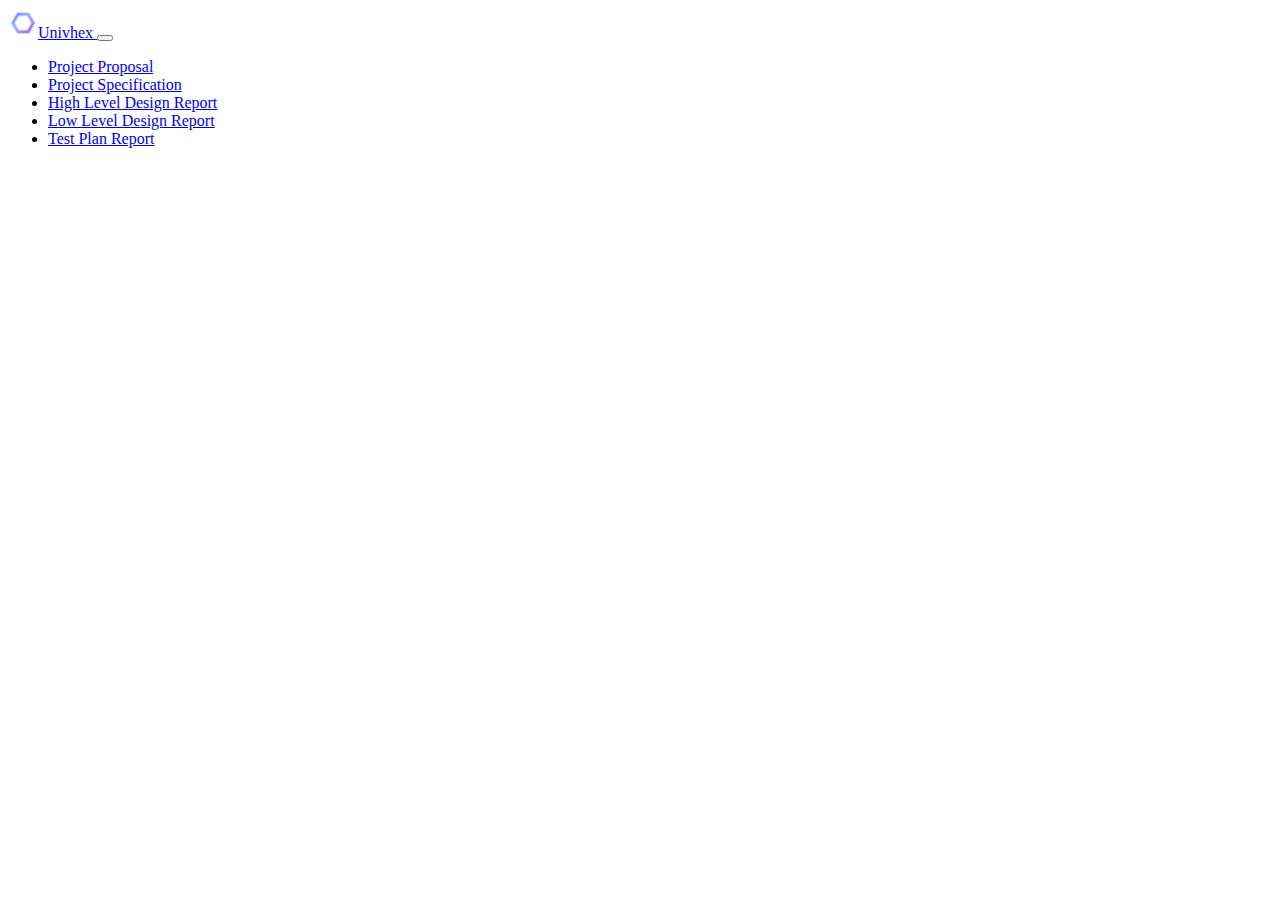
<file: index.html>
<!DOCTYPE html>
<html lang="en">
  <head>
    <meta charset="UTF-8" />
    <meta http-equiv="X-UA-Compatible" content="IE=edge" />
    <meta name="viewport" content="width=device-width, initial-scale=1.0" />
    <meta http-equiv="refresh" content="0; url=/HTML/index.html" />
    <title>Univhex</title>
  </head>
  <body></body>
</html>
</file>
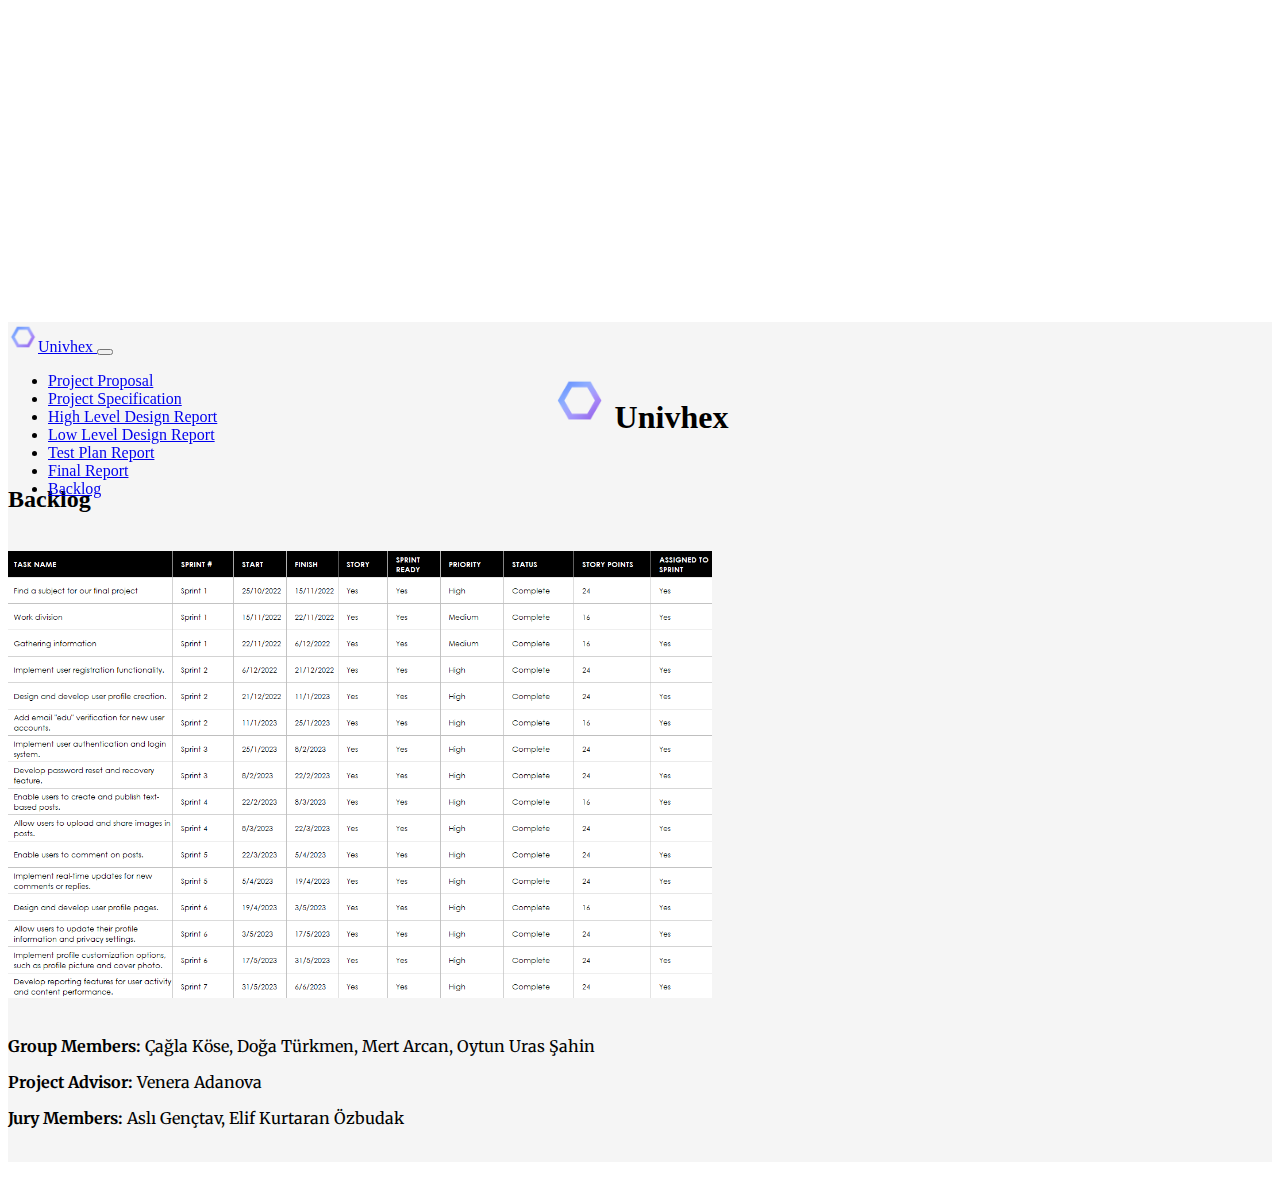
<file: HTML/backlog.html>
<!DOCTYPE html>
<html lang="en">

<head>
  <meta charset="UTF-8" />
  <meta http-equiv="X-UA-Compatible" content="IE=edge" />
  <meta name="viewport" content="width=device-width, initial-scale=1.0" />
  <title>Univhex</title>
  <link href="https://cdn.jsdelivr.net/npm/bootstrap@5.2.2/dist/css/bootstrap.min.css" rel="stylesheet"
    integrity="sha384-Zenh87qX5JnK2Jl0vWa8Ck2rdkQ2Bzep5IDxbcnCeuOxjzrPF/et3URy9Bv1WTRi" crossorigin="anonymous" />
  <script src="https://cdn.jsdelivr.net/npm/bootstrap@5.2.2/dist/js/bootstrap.bundle.min.js"
    integrity="sha384-OERcA2EqjJCMA+/3y+gxIOqMEjwtxJY7qPCqsdltbNJuaOe923+mo//f6V8Qbsw3"
    crossorigin="anonymous"></script>

  <link rel="preconnect" href="https://fonts.googleapis.com" />
  <link rel="preconnect" href="https://fonts.gstatic.com" crossorigin />
  <link href="https://fonts.googleapis.com/css2?family=Merriweather:wght@300;400;700&display=swap" rel="stylesheet" />
  <link rel="stylesheet" href="../CSS/style.css" />
</head>

<body>
  <nav class="navbar navbar-expand-lg bg-light" style="position:fixed; width: 100%;">
    <div class="container-fluid">
      <a class="navbar-brand" href="./index.html">
        <img src="../Images/icon.png" style="width: 30px; height: 30px" alt="" />Univhex
      </a>
      <button class="navbar-toggler" type="button" data-bs-toggle="collapse" data-bs-target="#navbarSupportedContent"
        aria-controls="navbarSupportedContent" aria-expanded="false" aria-label="Toggle navigation">
        <span class="navbar-toggler-icon"></span>
      </button>
      <div class="collapse navbar-collapse" id="navbarSupportedContent">
        <ul class="navbar-nav me-auto mb-2 mb-lg-0">
          <li class="nav-item">
            <a class="nav-link" href="./proposal.html">Project Proposal</a>
          </li>
          <li class="nav-item">
            <a class="nav-link" href="./specification.html">Project Specification</a>
          </li>
          <li class="nav-item">
            <a class="nav-link" href="./highLevel.html">High Level Design Report</a>
          </li>
          <li class="nav-item">
            <a class="nav-link" href="./lowlevel.html">Low Level Design Report</a>
          </li>
          <li class="nav-item">
            <a class="nav-link" href="./testplan.html">Test Plan Report</a>
          </li>
          <li class="nav-item">
            <a class="nav-link" href="./final.html">Final Report</a>
          </li>
          <li class="nav-item">
            <a class="nav-link" href="./backlog.html">Backlog</a>
          </li>
        </ul>
      </div>
    </div>
  </nav>

  <div class="container-fluid">
    <div class="row" style="height: 95vh">
      <div class="col-sm-3 order-2 align-self-end" style="margin-bottom: 25.5%;">

      </div>
      <div class="col-sm-6 order-lg-2">
        <div class="container">
          <h1 style="text-align: center; padding-top: 4%; margin-top: 10%; margin-bottom: 4%">
            <img src="../Images/icon.png" style="width: 55px; height: 55px" alt="" />
            Univhex
          </h1>

          <h2>Backlog</h2><br>
          <img src="../Images/Backlog.png" alt="view" width="704" height="447"><br>

          
          
        <br>
        <p class="p-font"><b>Group Members:</b> Çağla Köse, Doğa Türkmen, Mert Arcan, Oytun Uras Şahin</p>
        <p class="p-font"><b>Project Advisor:</b> Venera Adanova</p>
        <p class="p-font"><b>Jury Members:</b> Aslı Gençtav, Elif Kurtaran Özbudak</p>
        <br>
    
  </div>
</body>

</html>
</file>
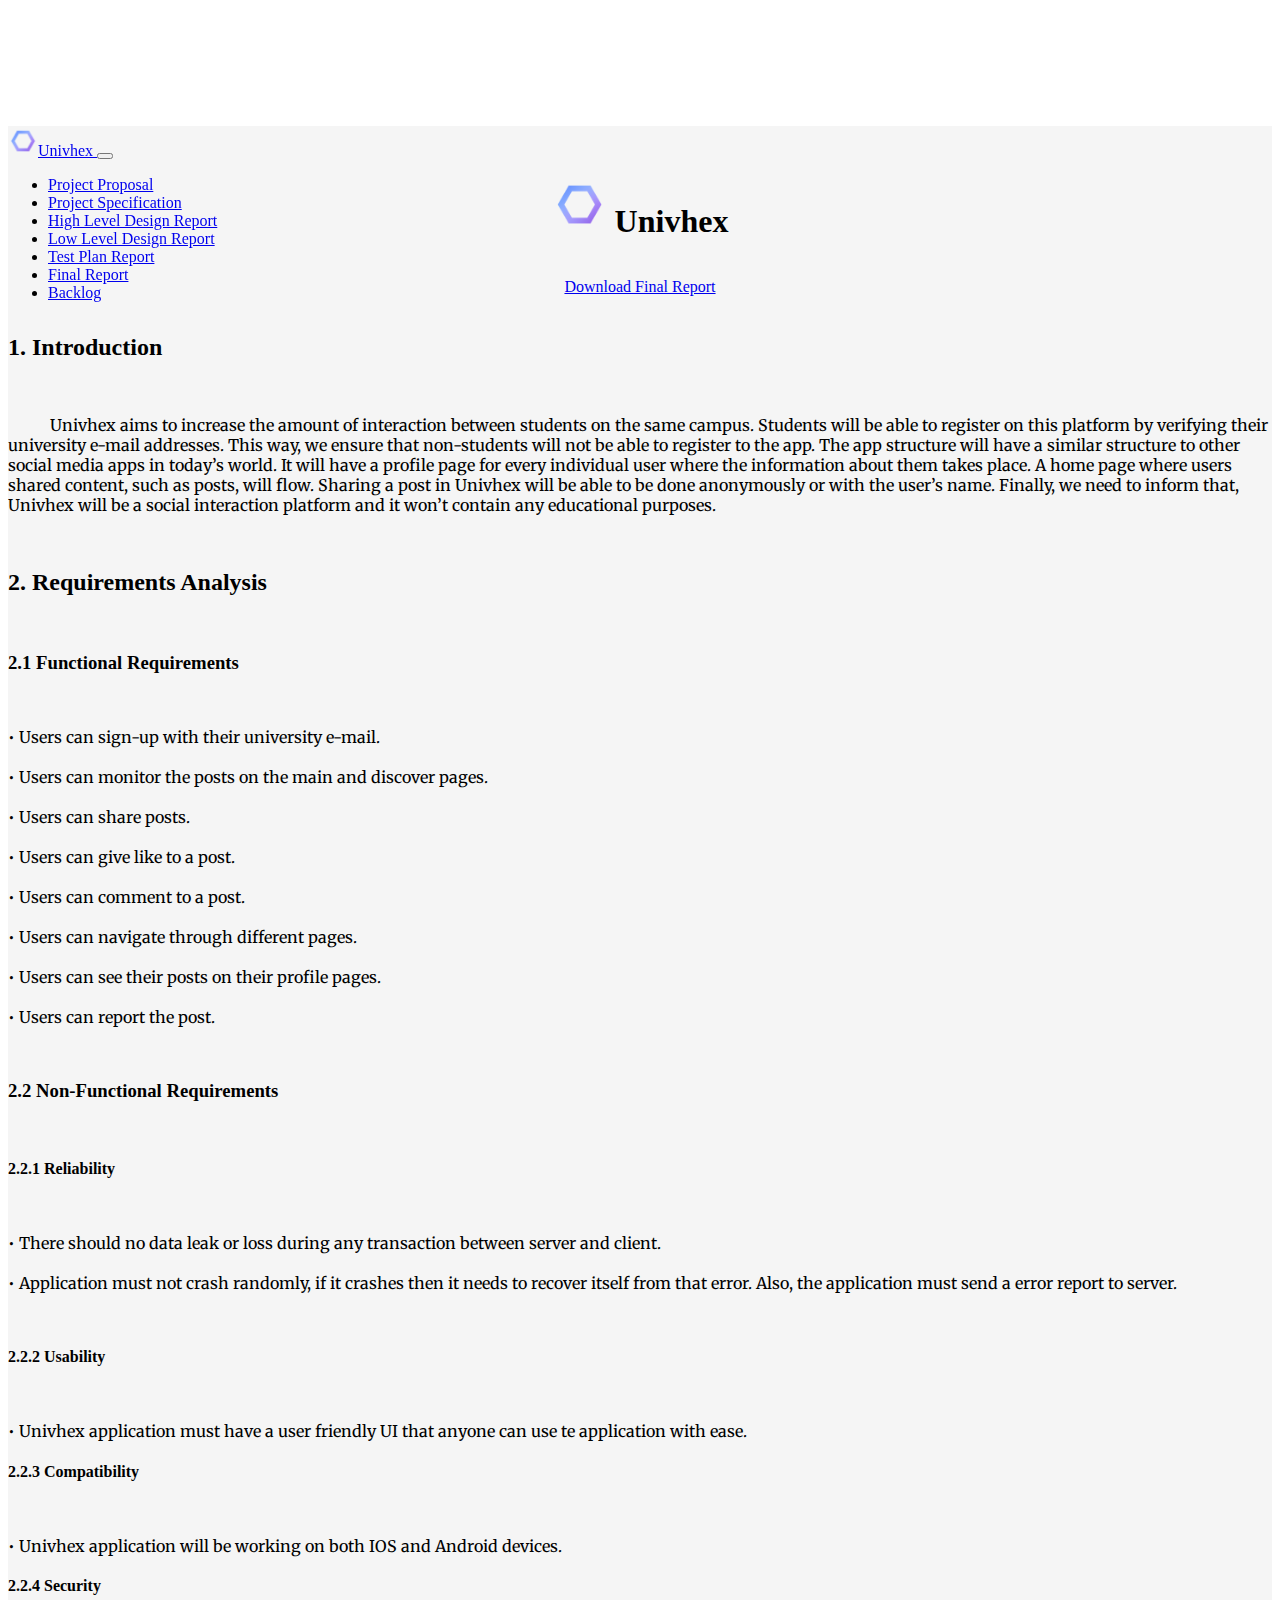
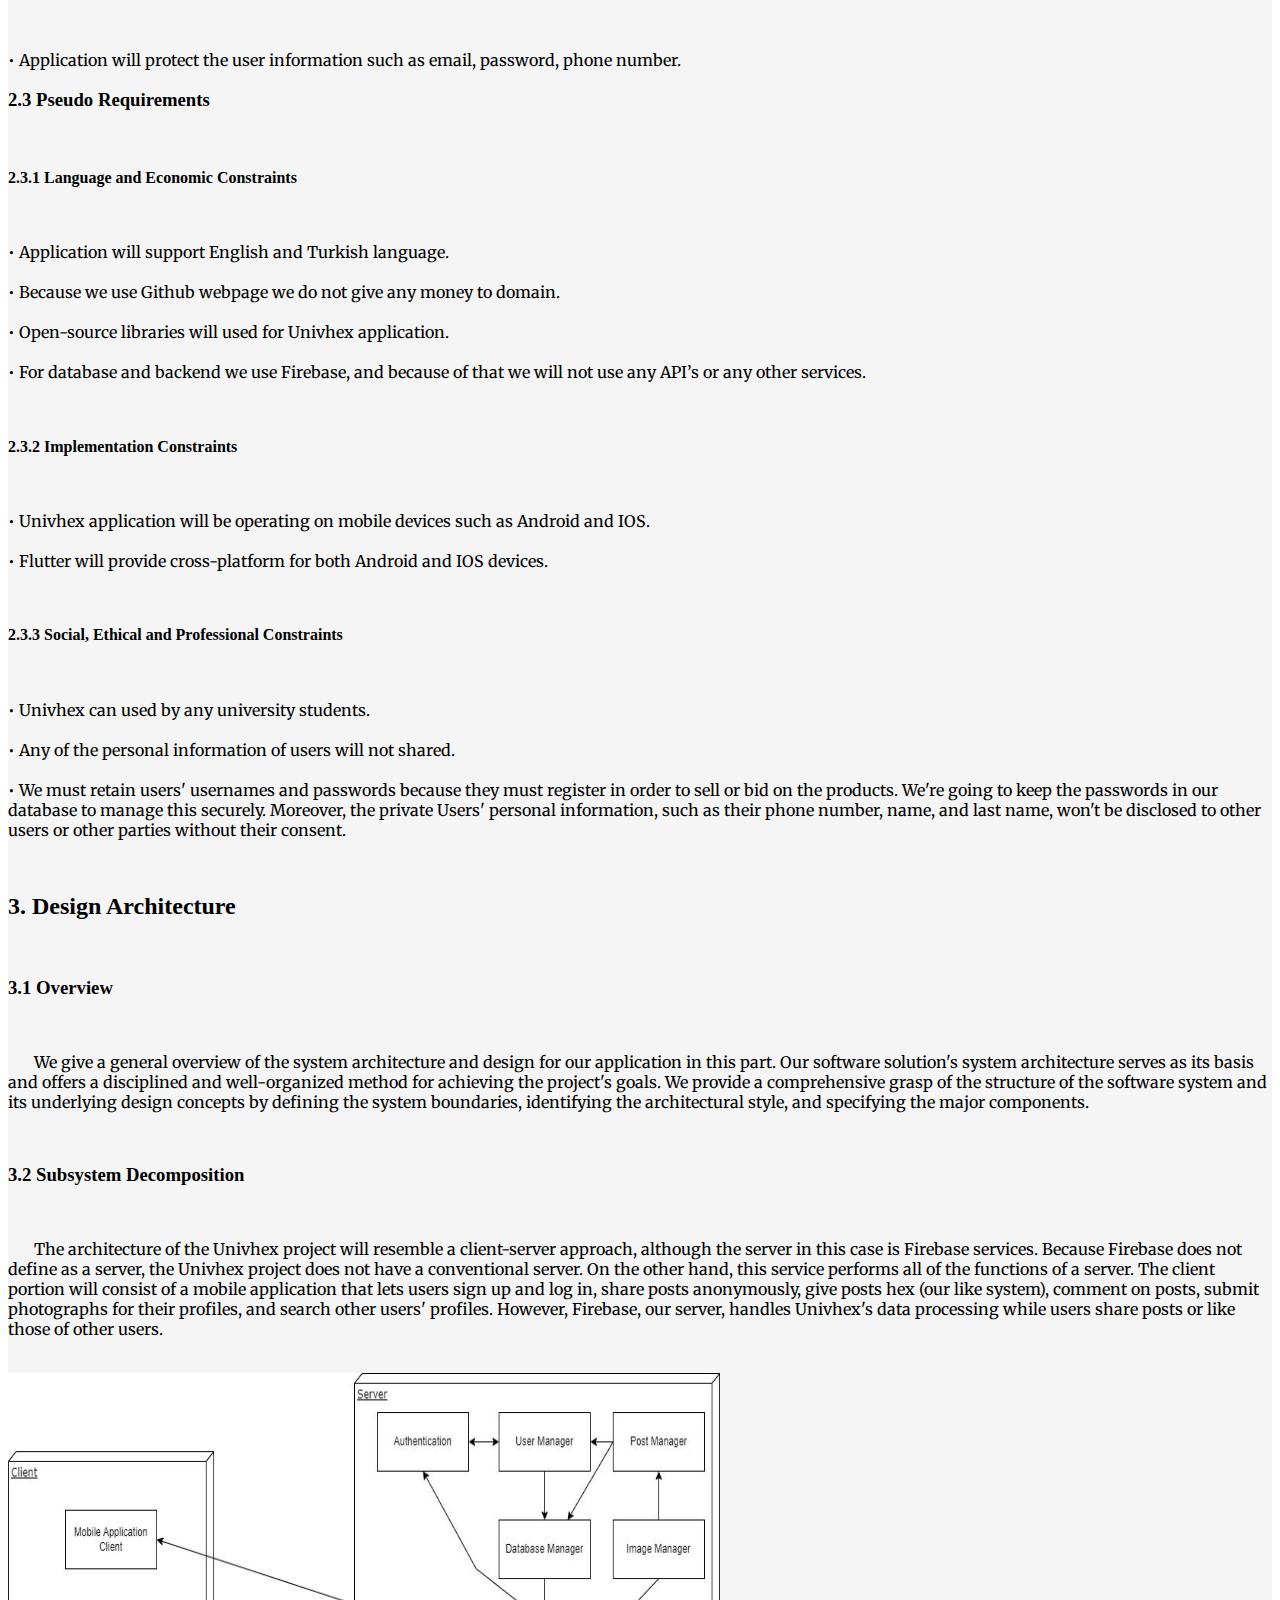
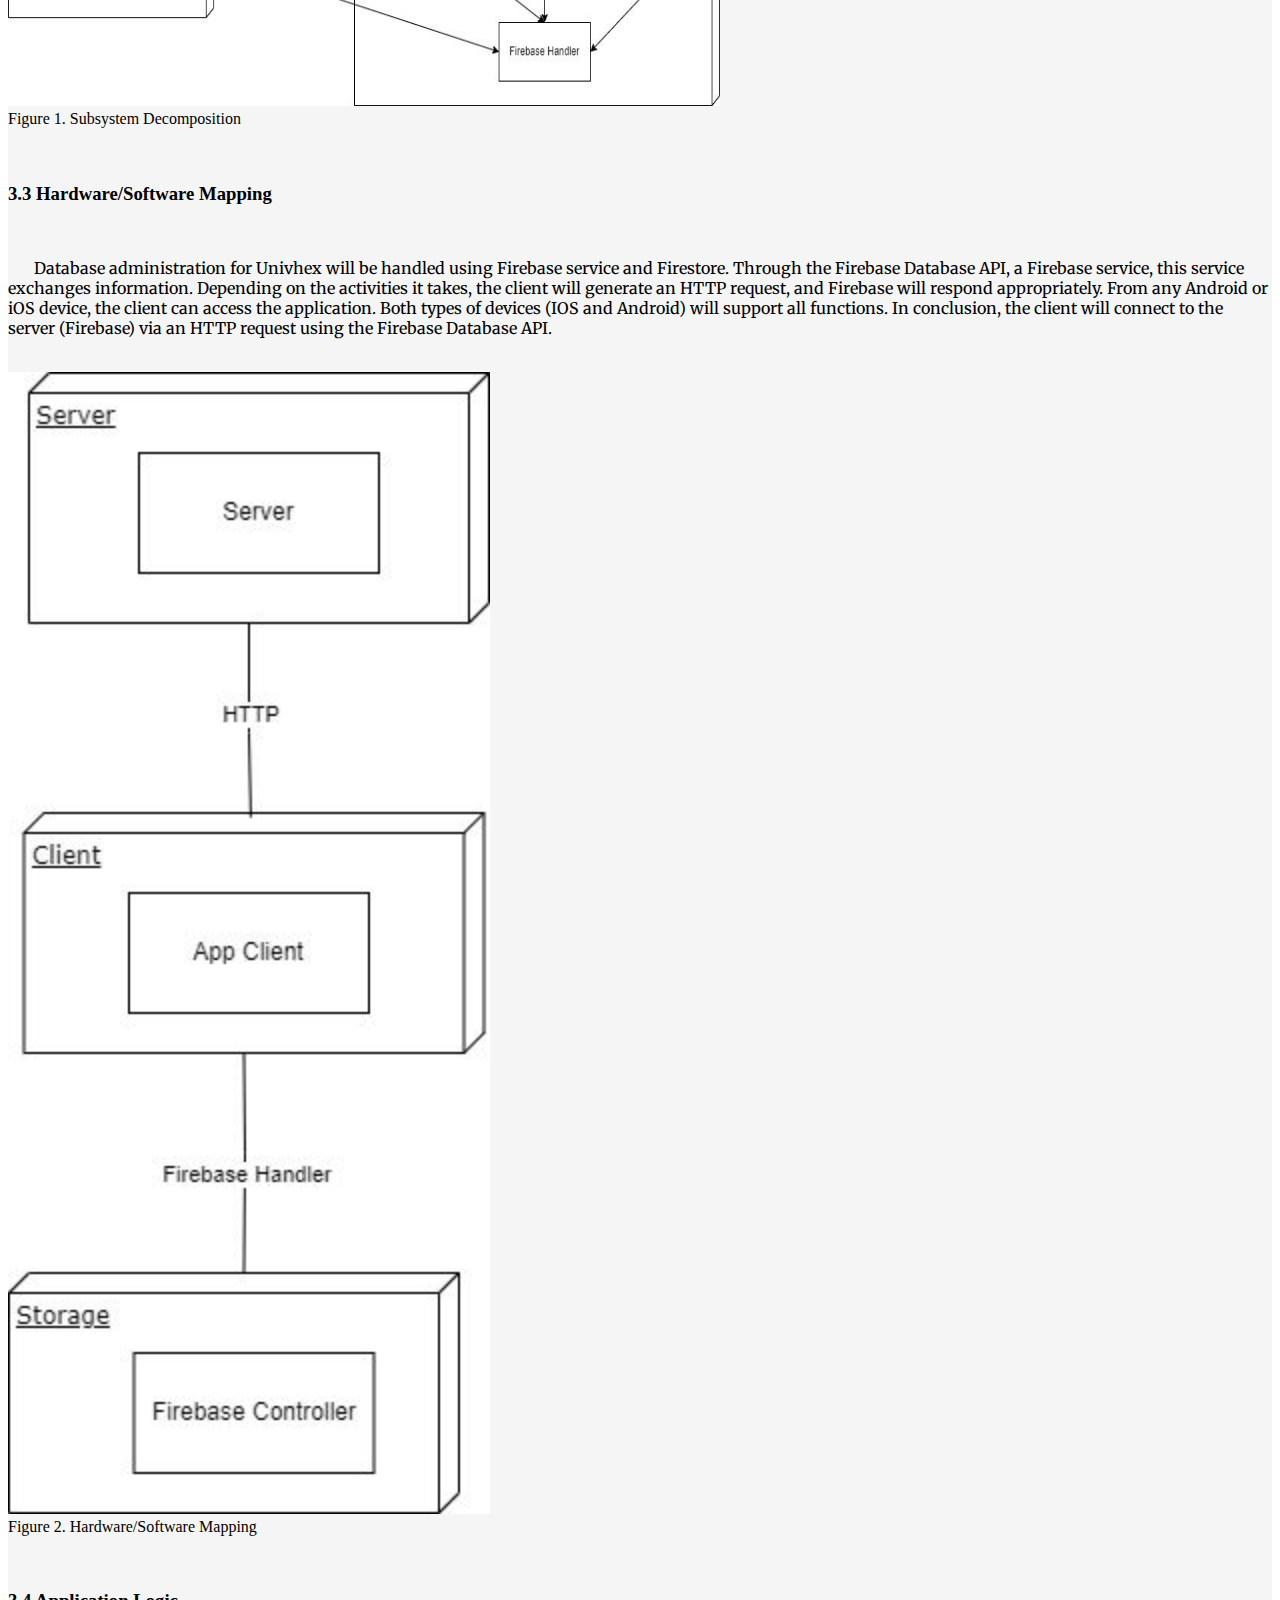
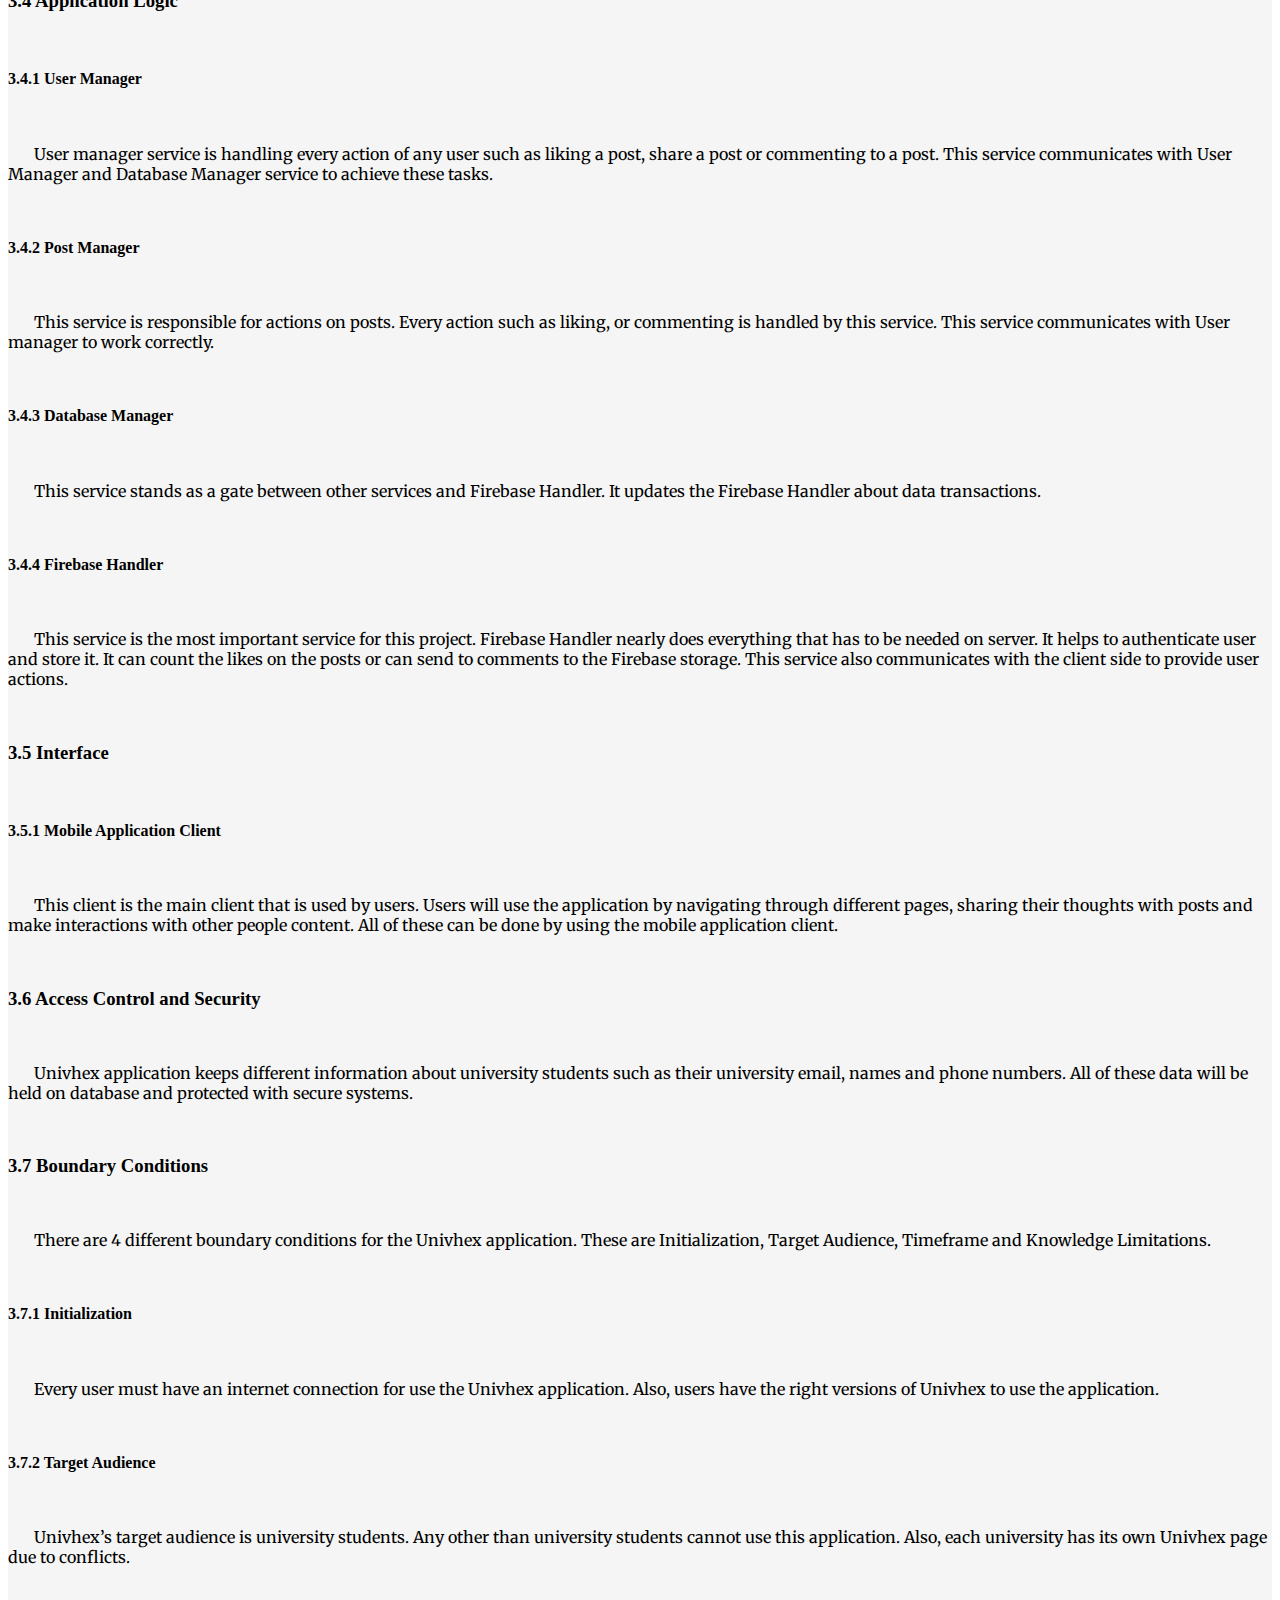
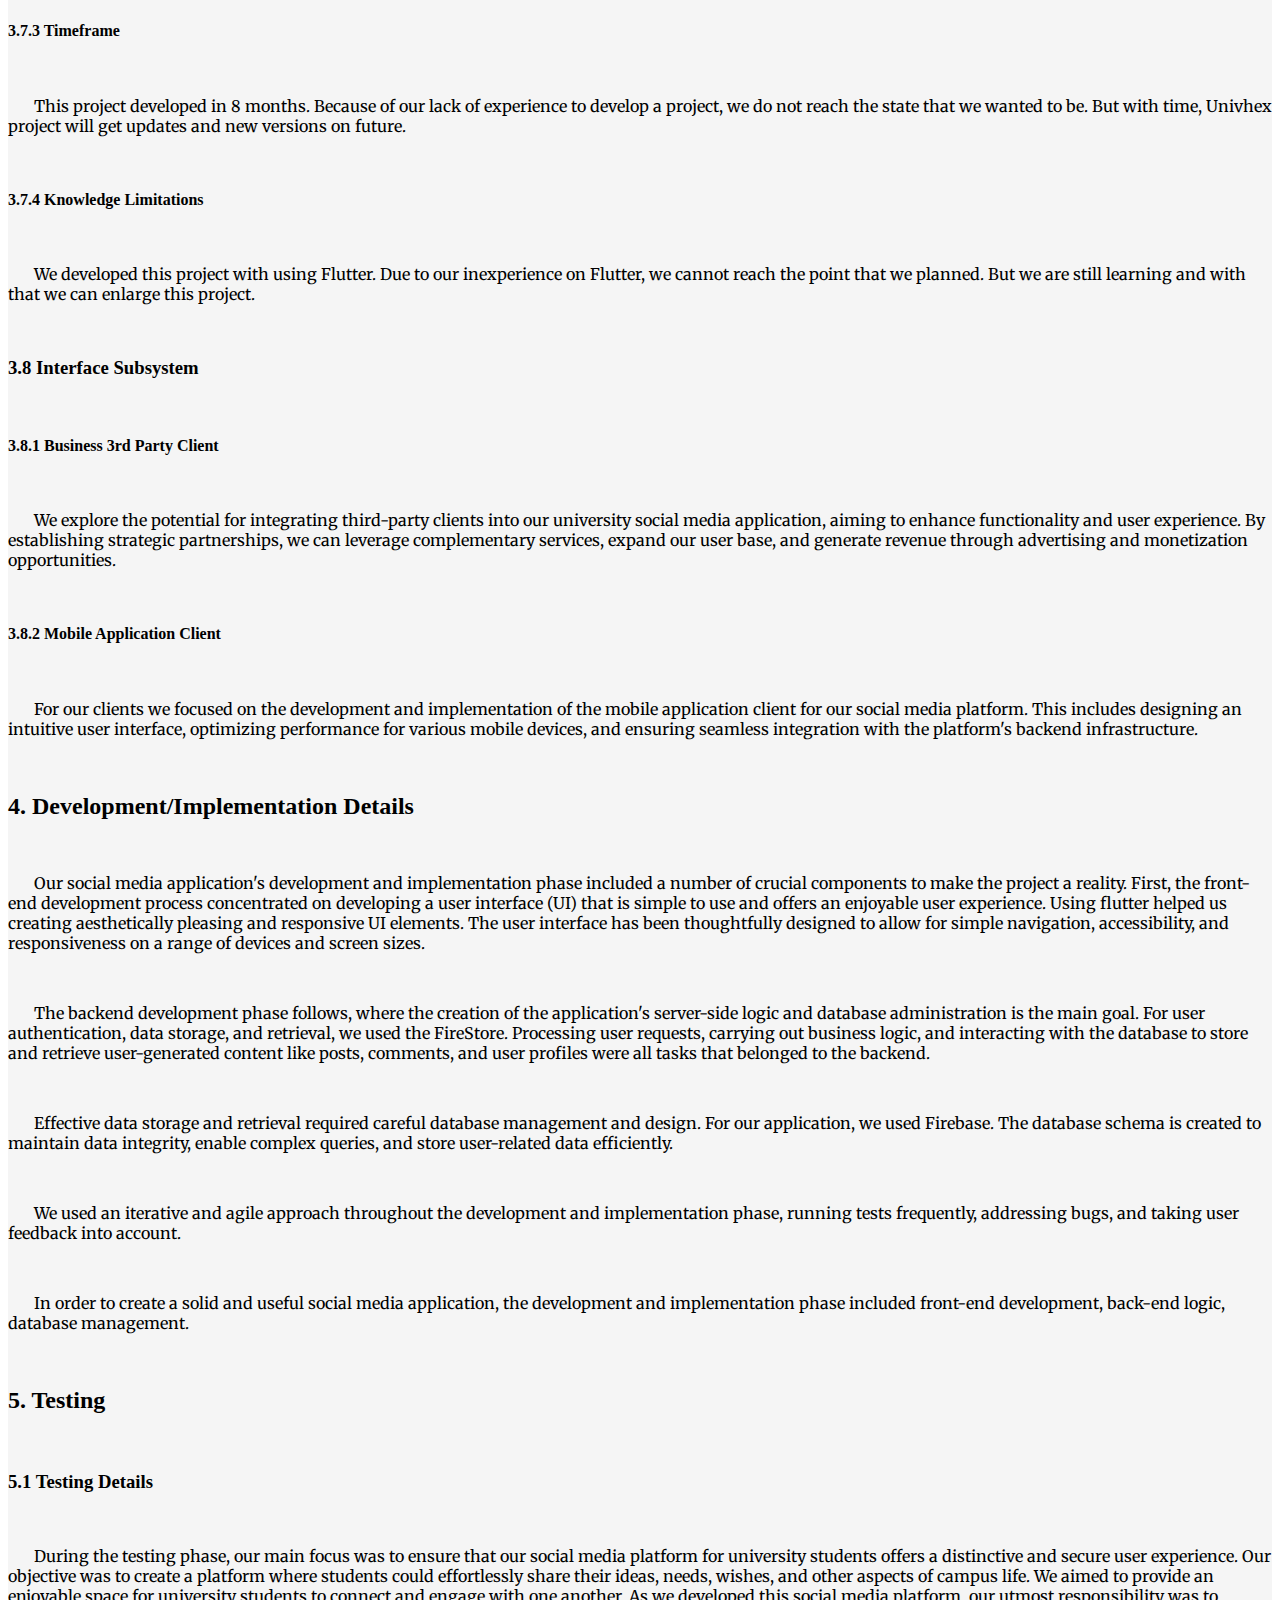
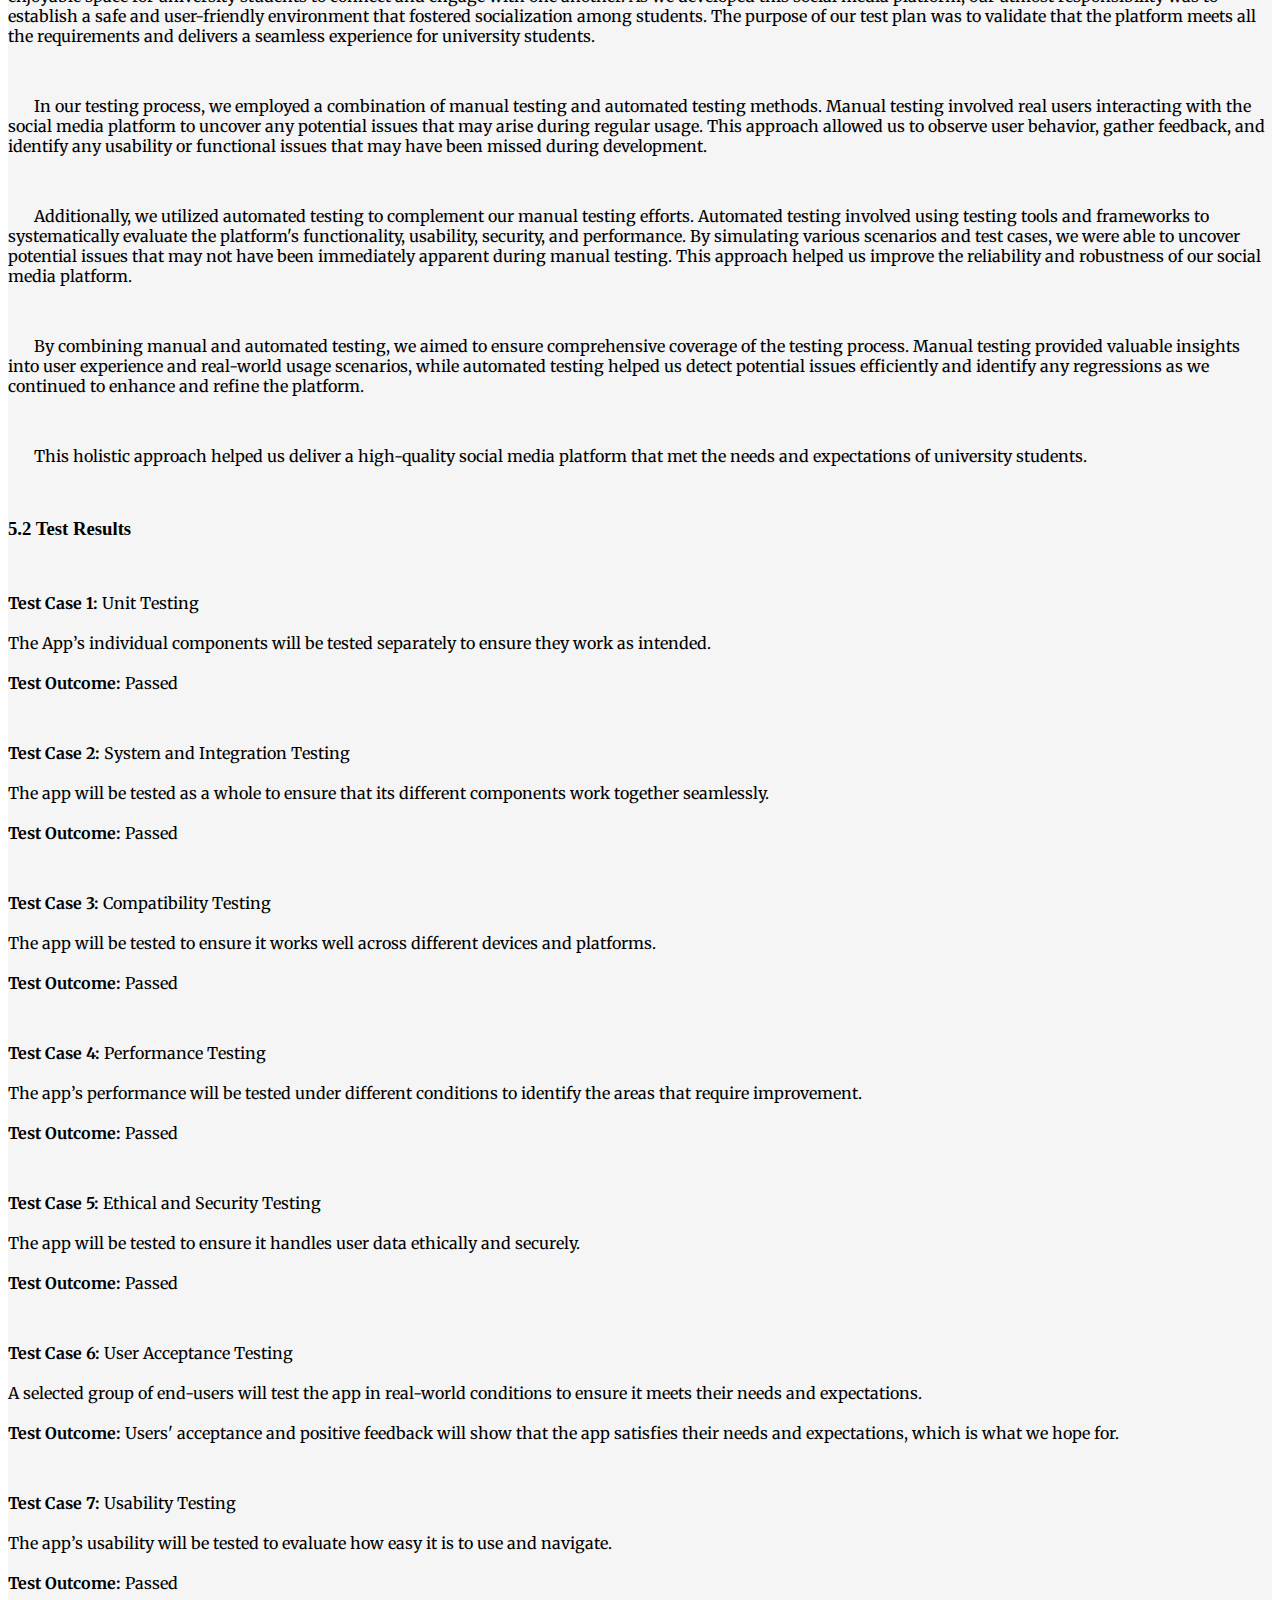
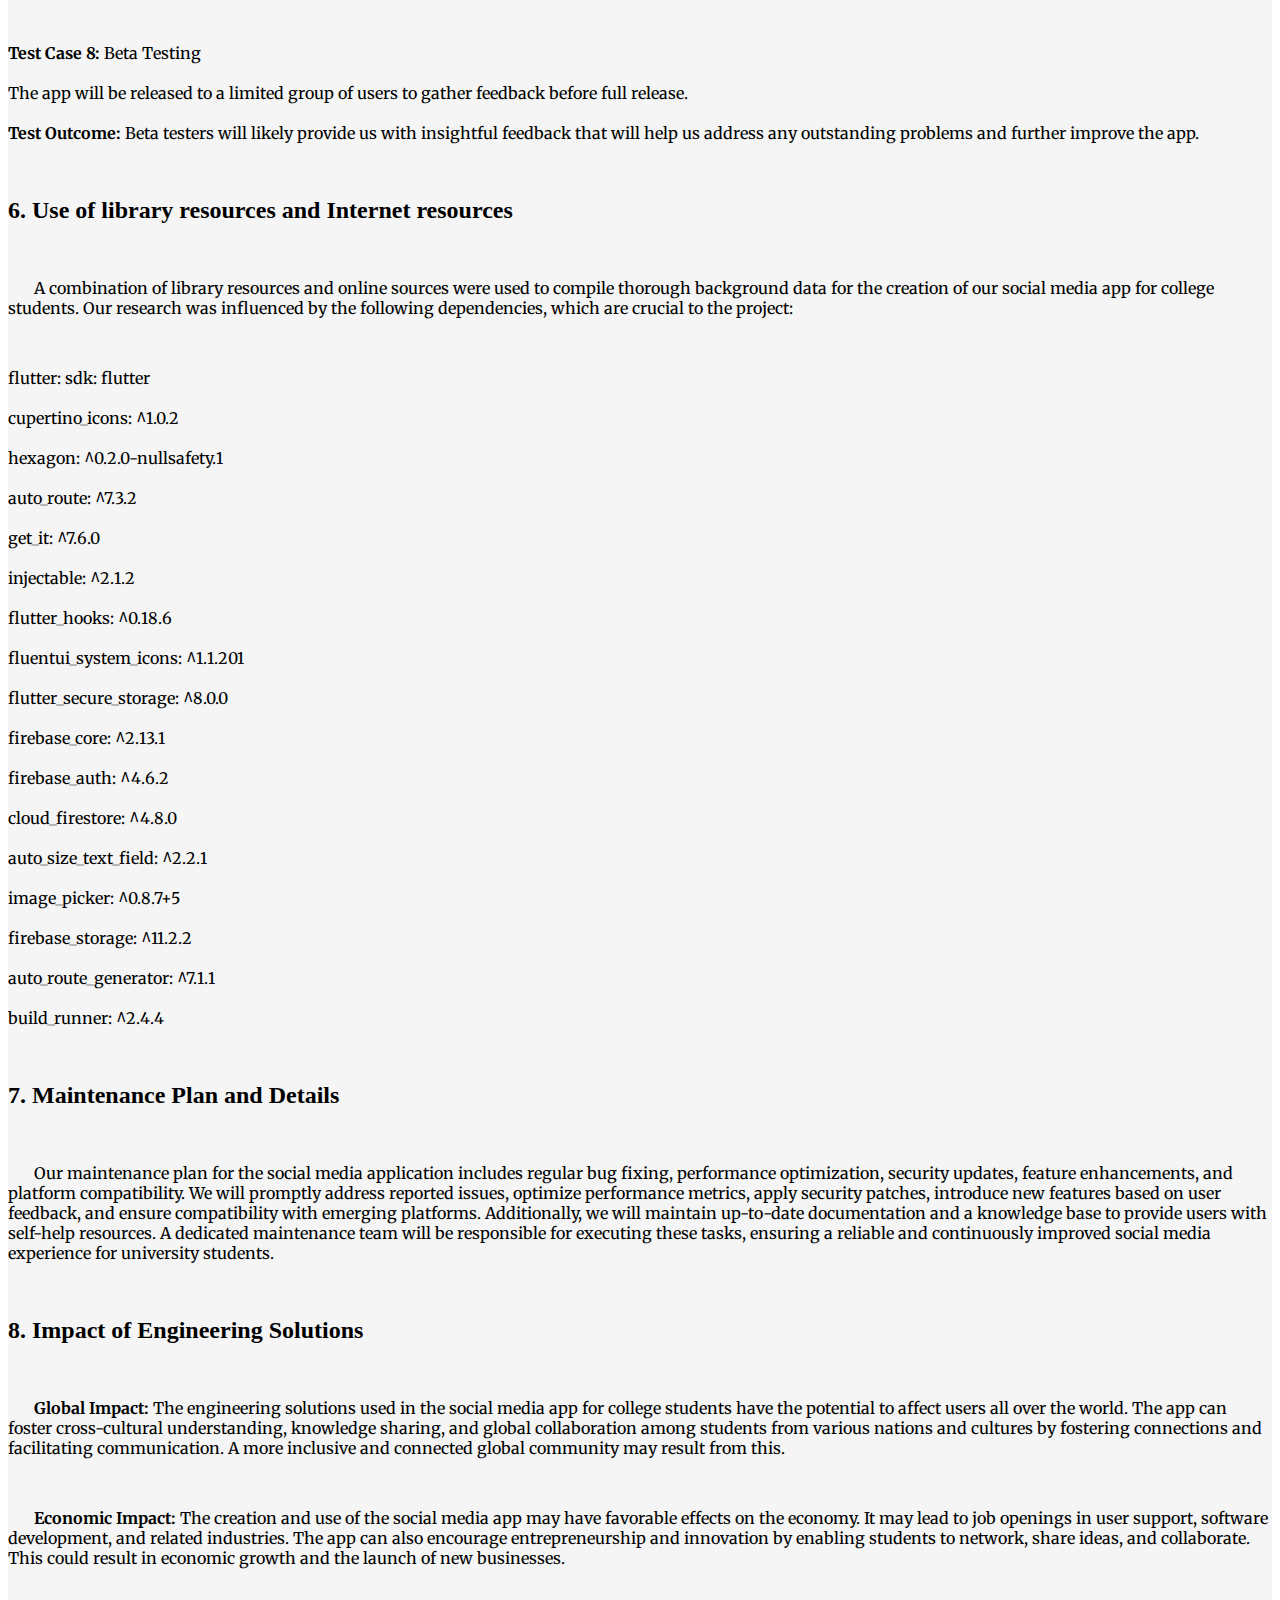
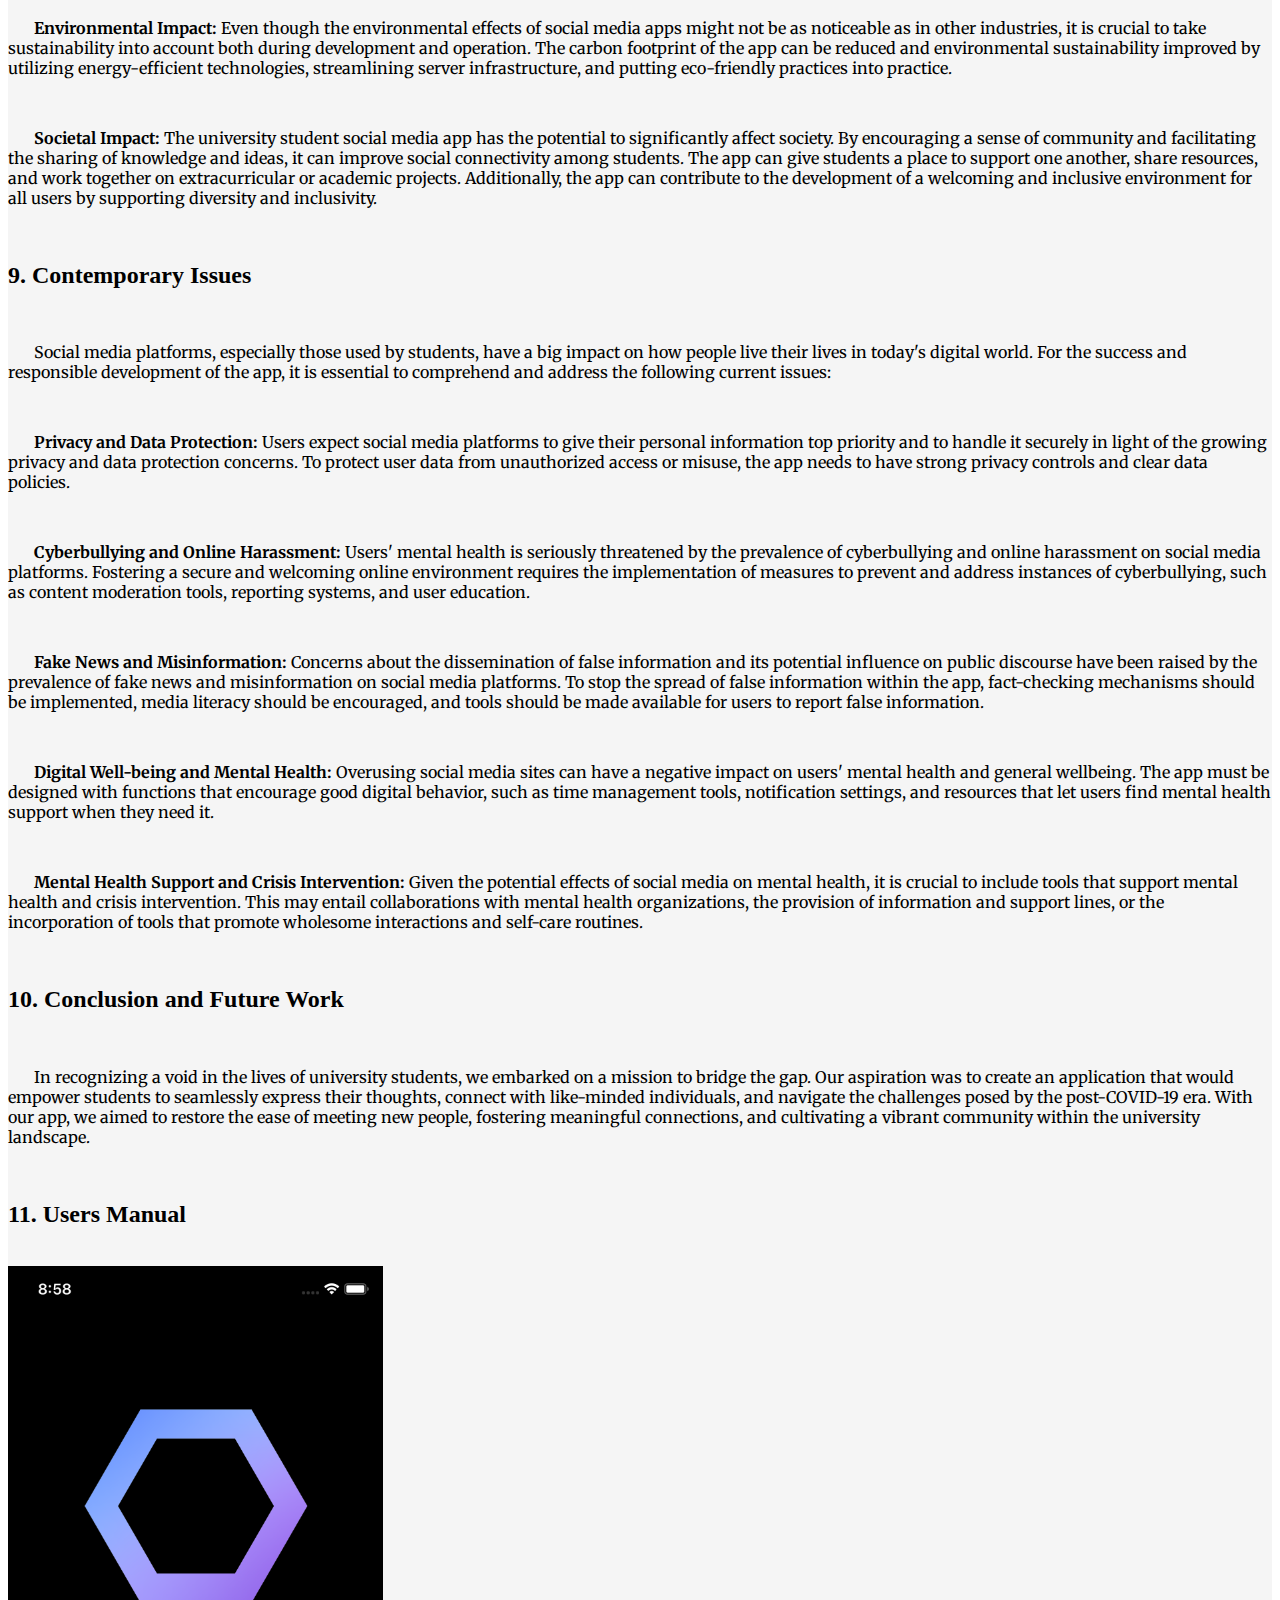
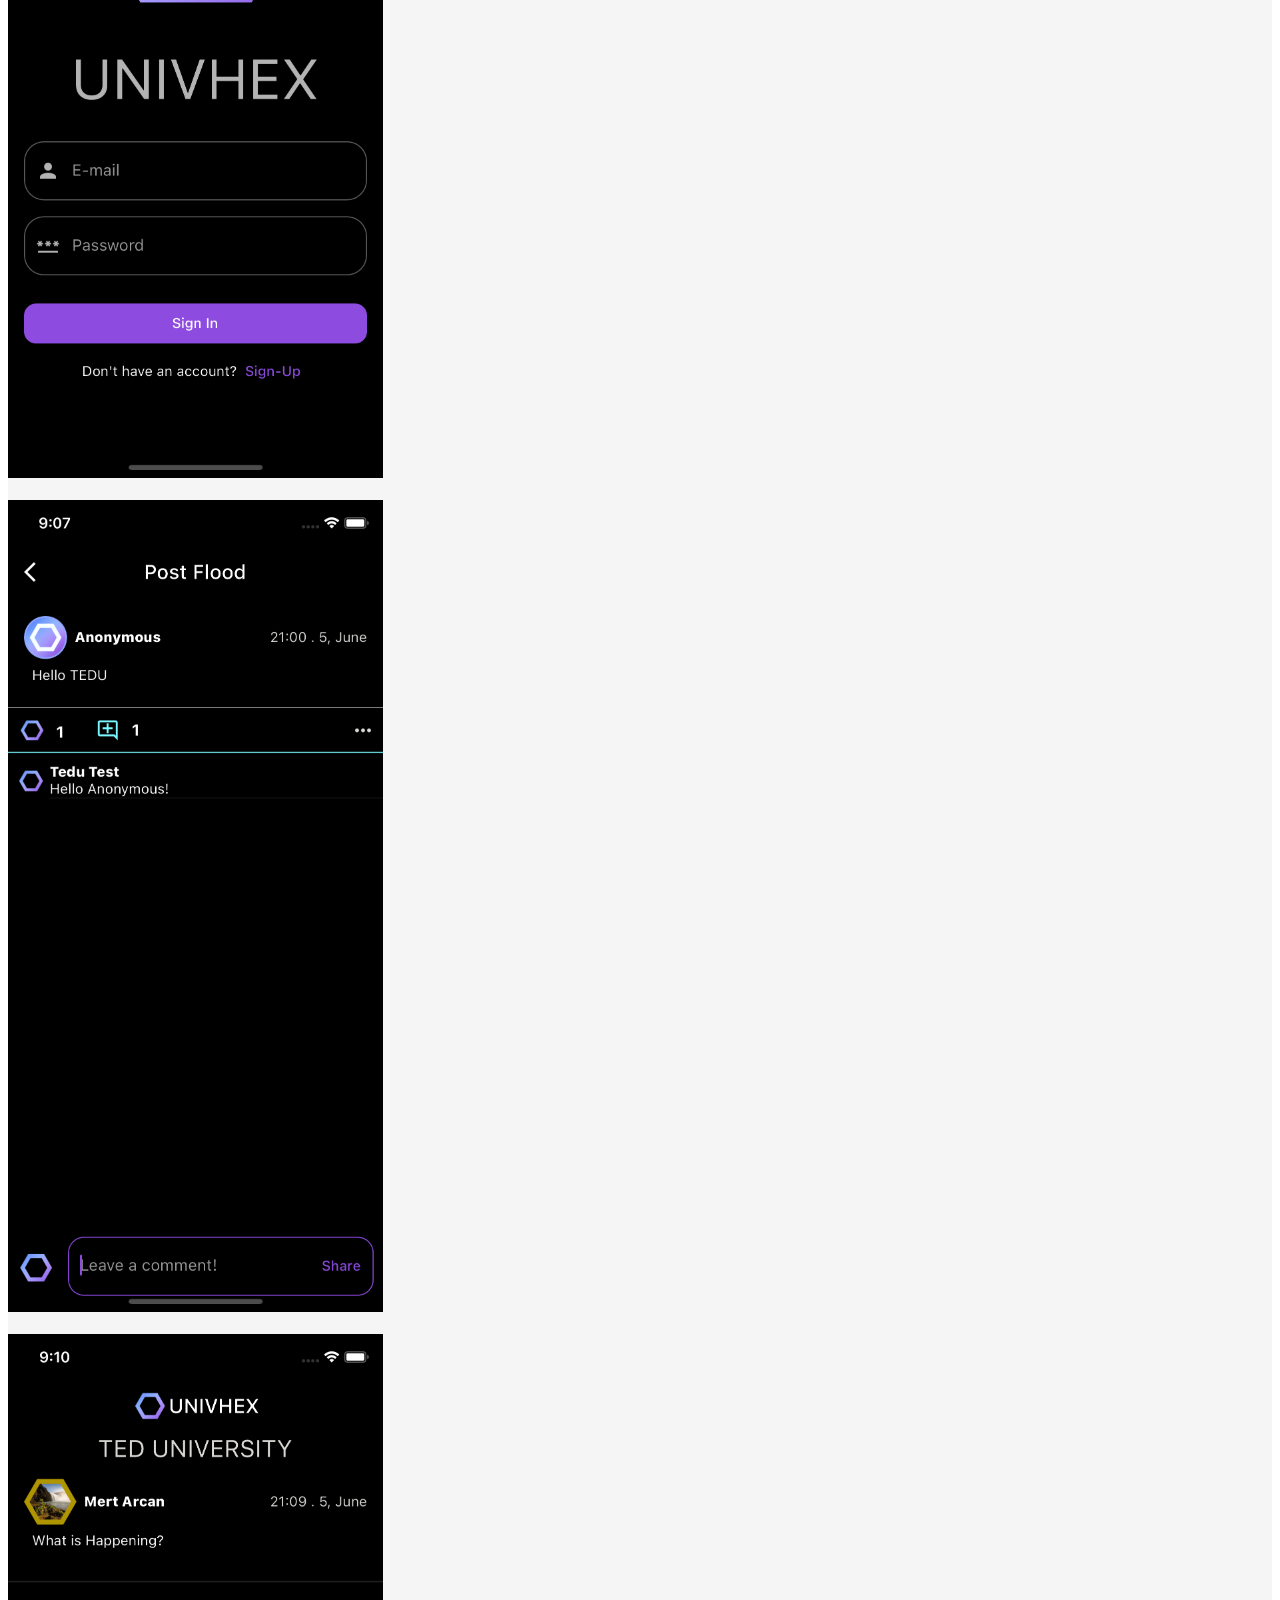
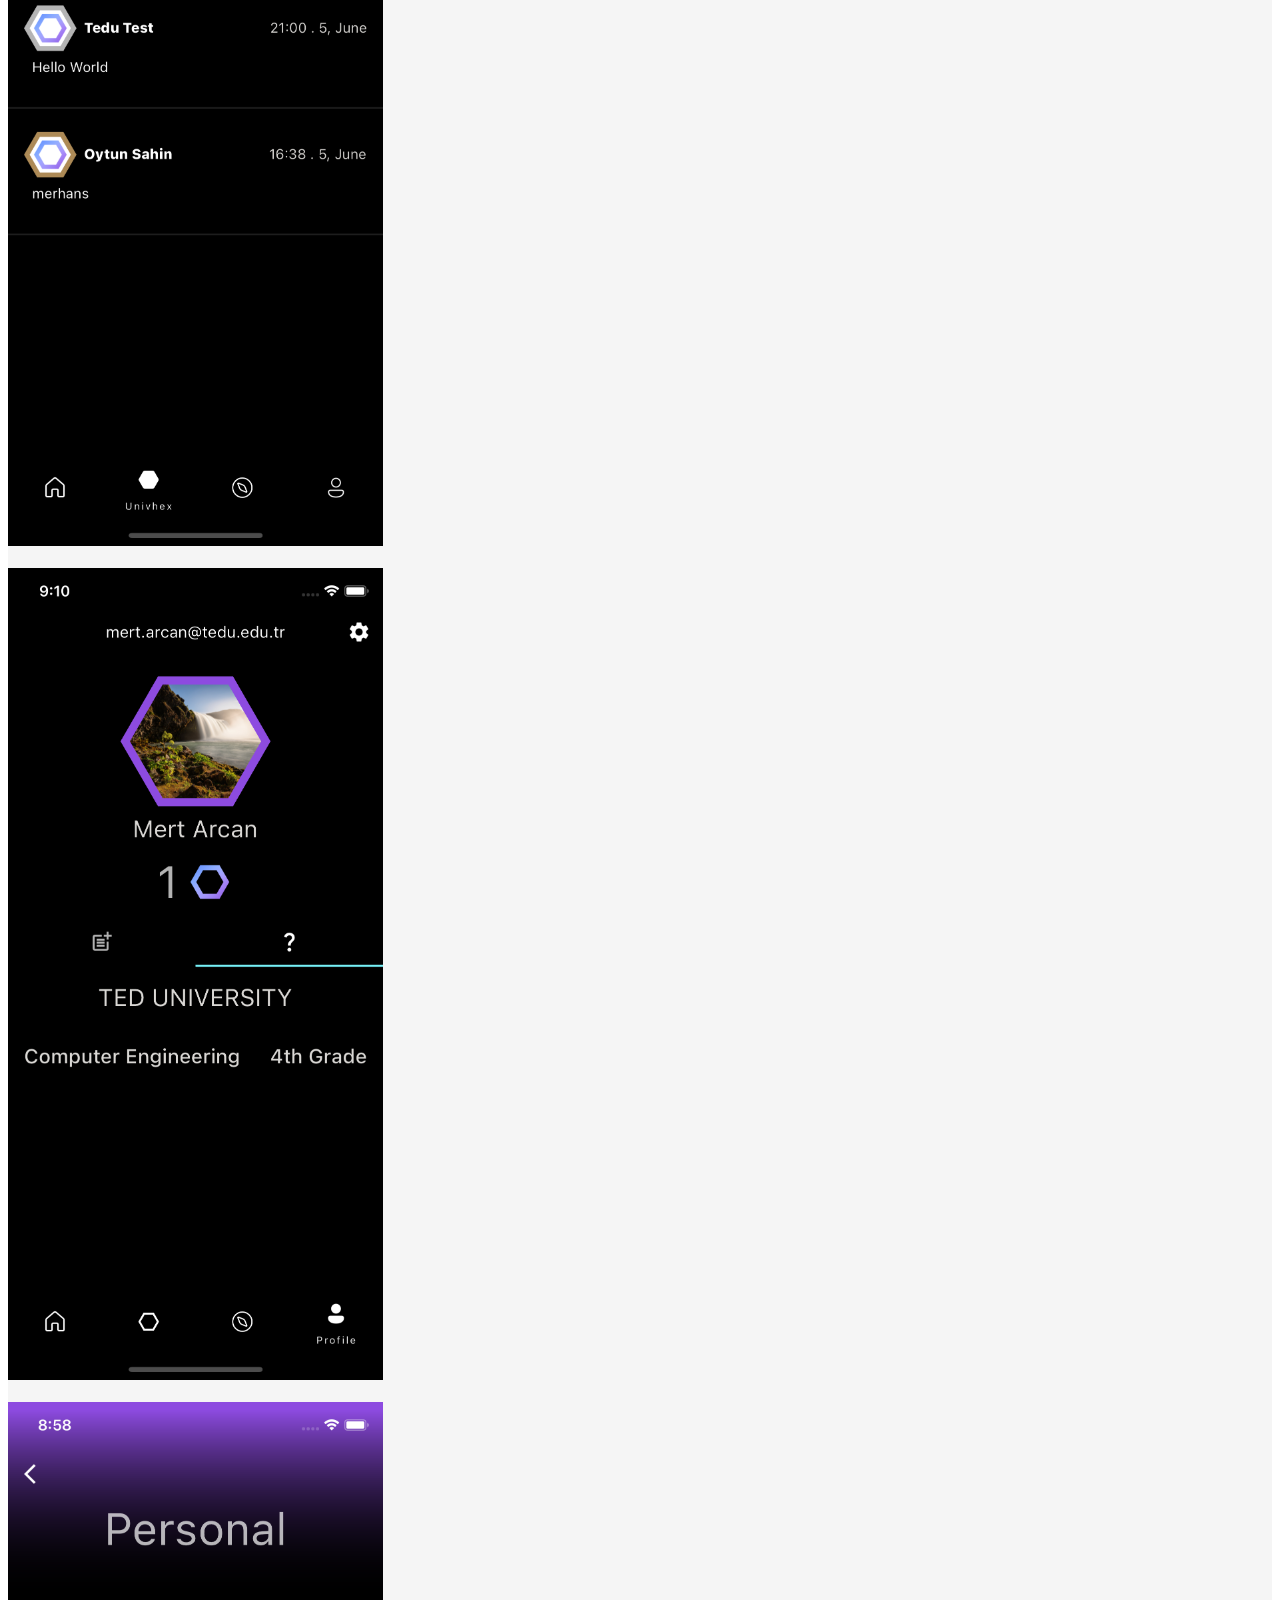
<file: HTML/final.html>
<!DOCTYPE html>
<html lang="en">

<head>
    <meta charset="UTF-8" />
    <meta http-equiv="X-UA-Compatible" content="IE=edge" />
    <meta name="viewport" content="width=device-width, initial-scale=1.0" />
    <title>Univhex</title>
    <link href="https://cdn.jsdelivr.net/npm/bootstrap@5.2.2/dist/css/bootstrap.min.css" rel="stylesheet"
        integrity="sha384-Zenh87qX5JnK2Jl0vWa8Ck2rdkQ2Bzep5IDxbcnCeuOxjzrPF/et3URy9Bv1WTRi" crossorigin="anonymous" />
    <script src="https://cdn.jsdelivr.net/npm/bootstrap@5.2.2/dist/js/bootstrap.bundle.min.js"
        integrity="sha384-OERcA2EqjJCMA+/3y+gxIOqMEjwtxJY7qPCqsdltbNJuaOe923+mo//f6V8Qbsw3"
        crossorigin="anonymous"></script>

    <link rel="preconnect" href="https://fonts.googleapis.com" />
    <link rel="preconnect" href="https://fonts.gstatic.com" crossorigin />
    <link href="https://fonts.googleapis.com/css2?family=Merriweather:wght@300;400;700&display=swap" rel="stylesheet" />
    <link rel="stylesheet" href="../CSS/style.css" />
</head>

<style>
    table,
    th,
    td {
        border: 1px solid black;
    }
</style>

<body>
    <nav class="navbar navbar-expand-lg bg-light" style="position:fixed; width: 100%;">
        <div class="container-fluid">
            <a class="navbar-brand" href="./index.html">
                <img src="../Images/icon.png" style="width: 30px; height: 30px" alt="" />Univhex
            </a>
            <button class="navbar-toggler" type="button" data-bs-toggle="collapse"
                data-bs-target="#navbarSupportedContent" aria-controls="navbarSupportedContent" aria-expanded="false"
                aria-label="Toggle navigation">
                <span class="navbar-toggler-icon"></span>
            </button>
            <div class="collapse navbar-collapse" id="navbarSupportedContent">
                <ul class="navbar-nav me-auto mb-2 mb-lg-0">
                    <li class="nav-item">
                        <a class="nav-link" href="./proposal.html">Project Proposal</a>
                    </li>
                    <li class="nav-item">
                        <a class="nav-link" href="./specification.html">Project Specification</a>
                    </li>
                    <li class="nav-item">
                        <a class="nav-link" href="./highLevel.html">High Level Design Report</a>
                    </li>
                    <li class="nav-item">
                        <a class="nav-link" href="./lowlevel.html">Low Level Design Report</a>
                    </li>
                    <li class="nav-item">
                        <a class="nav-link" href="./testplan.html">Test Plan Report</a>
                    </li>
                    <li class="nav-item">
                        <a class="nav-link" href="./final.html">Final Report</a>
                    </li>
                    <li class="nav-item">
                        <a class="nav-link" href="./backlog.html">Backlog</a>
                      </li>
                </ul>
            </div>
        </div>
    </nav>

    <div class="container-fluid">
        <div class="row" style="height: 95vh">
            <div class="col-sm-3 "></div>
            <div class="col-sm-6 order-lg-2">
                <div class="container">

                    <h1 style="text-align: center; padding-top: 4%; margin-top: 10%; margin-bottom: 3% ">
                        <img src="../Images/icon.png" style="width: 55px; height: 55px" alt="" />
                        Univhex
                    </h1>

                    <div style="text-align: center;"><a href="../Download/Univhex_Final_Report.pdf" download>
                            Download Final Report</a></div>

                    <br>
                    <h2>1. Introduction</h2><br>
                    <p class="p-font" style="text-indent: 2vw">
                        &emsp;Univhex aims to increase the amount of interaction between students on the same campus.
                        Students will be able to register on this platform by verifying their university e-mail
                        addresses. This way, we ensure that non-students will not be able to register to the app. The
                        app structure will have a similar structure to other social media apps in today’s world. It will
                        have a profile page for every individual user where the information about them takes place. A
                        home page where users shared content, such as posts, will flow. Sharing a post in Univhex will
                        be able to be done anonymously or with the user’s name. Finally, we need to inform that, Univhex
                        will be a social interaction platform and it won’t contain any educational purposes.
                    </p>
                    <br>
                    <h2>2. Requirements Analysis</h2><br>
                    <h3>2.1 Functional Requirements</h3><br>
                    <p class="p-font">
                        • Users can sign-up with their university e-mail.<br><br>
                        • Users can monitor the posts on the main and discover pages.<br><br>
                        • Users can share posts.<br><br>
                        • Users can give like to a post.<br><br>
                        • Users can comment to a post.<br><br>
                        • Users can navigate through different pages.<br><br>
                        • Users can see their posts on their profile pages.<br><br>
                        • Users can report the post.
                    </p><br>
                    <h3>2.2 Non-Functional Requirements</h3><br>
                    <h4>2.2.1 Reliability</h4><br>
                    <p class="p-font">
                        • There should no data leak or loss during any transaction between server and client.<br><br>
                        • Application must not crash randomly, if it crashes then it needs to recover itself from that
                        error. Also, the application must send a error report to server.
                    </p><br>
                    <h4>2.2.2 Usability</h4><br>
                    <p class="p-font">
                        • Univhex application must have a user friendly UI that anyone can use te application with ease.
                    </p>
                    <h4>2.2.3 Compatibility</h4><br>
                    <p class="p-font">
                        • Univhex application will be working on both IOS and Android devices.
                    </p>
                    <h4>2.2.4 Security</h4><br>
                    <p class="p-font">
                        • Application will protect the user information such as email, password, phone number.
                    </p>
                    <h3>2.3 Pseudo Requirements</h3><br>
                    <h4>2.3.1 Language and Economic Constraints</h4><br>
                    <p class="p-font">
                        • Application will support English and Turkish language.<br><br>
                        • Because we use Github webpage we do not give any money to domain.<br><br>
                        • Open-source libraries will used for Univhex application.<br><br>
                        • For database and backend we use Firebase, and because of that we will not use any API’s or any
                        other services.
                    </p><br>
                    <h4>2.3.2 Implementation Constraints</h4><br>
                    <p class="p-font">
                        • Univhex application will be operating on mobile devices such as Android and IOS.<br><br>
                        • Flutter will provide cross-platform for both Android and IOS devices.
                    </p><br>
                    <h4>2.3.3 Social, Ethical and Professional Constraints</h4><br>
                    <p class="p-font">
                        • Univhex can used by any university students.<br><br>
                        • Any of the personal information of users will not shared.<br><br>
                        • We must retain users' usernames and passwords because they must register in order to sell or
                        bid on the products. We're going to keep the passwords in our database to manage this securely.
                        Moreover, the private Users' personal information, such as their phone number, name, and last
                        name, won't be disclosed to other users or other parties without their consent.
                    </p><br>

                    <h2>3. Design Architecture</h2><br>
                    <h3>3.1 Overview</h3><br>
                    <p class="p-font" style="text-indent: 2vw">
                        We give a general overview of the system architecture and design for our application in this
                        part. Our software solution's system architecture serves as its basis and offers a disciplined
                        and well-organized method for achieving the project's goals. We provide a comprehensive grasp of
                        the structure of the software system and its underlying design concepts by defining the system
                        boundaries, identifying the architectural style, and specifying the major components.
                    </p><br>

                    <h3>3.2 Subsystem Decomposition</h3><br>
                    <p class="p-font" style="text-indent: 2vw">
                        The architecture of the Univhex project will resemble a client-server approach, although the
                        server in this case is Firebase services. Because Firebase does not define as a server, the
                        Univhex project does not have a conventional server. On the other hand, this service performs
                        all of the functions of a server. The client portion will consist of a mobile application that
                        lets users sign up and log in, share posts anonymously, give posts hex (our like system),
                        comment on posts, submit photographs for their profiles, and search other users' profiles.
                        However, Firebase, our server, handles Univhex's data processing while users share posts or like
                        those of other users.
                    </p><br>
                    <img src="../Images/figure2.jpeg" alt="view" width="712" height="333">
                    <figcaption>Figure 1. Subsystem Decomposition</figcaption><br>
                    <br>
                    <h3>3.3 Hardware/Software Mapping</h3><br>
                    <p class="p-font" style="text-indent: 2vw">
                        Database administration for Univhex will be handled using Firebase service and Firestore.
                        Through the Firebase Database API, a Firebase service, this service exchanges information.
                        Depending on the activities it takes, the client will generate an HTTP request, and Firebase
                        will respond appropriately. From any Android or iOS device, the client can access the
                        application. Both types of devices (IOS and Android) will support all functions. In conclusion,
                        the client will connect to the server (Firebase) via an HTTP request using the Firebase Database
                        API.
                    </p><br>
                    <img src="../Images/figure1.jpeg" alt="view" width="482" height="1142">
                    <figcaption>Figure 2. Hardware/Software Mapping</figcaption><br>
                    <br>
                    <h3>3.4 Application Logic</h3><br>
                    <h4>3.4.1 User Manager</h4><br>
                    <p class="p-font" style="text-indent: 2vw">
                        User manager service is handling every action of any user such as liking a post, share a post or
                        commenting to a post. This service communicates with User Manager and Database Manager service
                        to achieve these tasks.
                    </p><br>
                    <h4>3.4.2 Post Manager</h4><br>
                    <p class="p-font" style="text-indent: 2vw">
                        This service is responsible for actions on posts. Every action such as liking, or commenting is
                        handled by this service. This service communicates with User manager to work correctly.
                    </p><br>
                    <h4>3.4.3 Database Manager</h4><br>
                    <p class="p-font" style="text-indent: 2vw">
                        This service stands as a gate between other services and Firebase Handler. It updates the
                        Firebase Handler about data transactions.
                    </p><br>
                    <h4>3.4.4 Firebase Handler</h4><br>
                    <p class="p-font" style="text-indent: 2vw">
                        This service is the most important service for this project. Firebase Handler nearly does
                        everything that has to be needed on server. It helps to authenticate user and store it. It can
                        count the likes on the posts or can send to comments to the Firebase storage. This service also
                        communicates with the client side to provide user actions.
                    </p><br>
                    <h3>3.5 Interface</h3><br>
                    <h4>3.5.1 Mobile Application Client</h4><br>
                    <p class="p-font" style="text-indent: 2vw">
                        This client is the main client that is used by users. Users will use the application by
                        navigating through different pages, sharing their thoughts with posts and make interactions with
                        other people content. All of these can be done by using the mobile application client.
                    </p><br>
                    <h3>3.6 Access Control and Security</h3><br>
                    <p class="p-font" style="text-indent: 2vw">
                        Univhex application keeps different information about university students such as their
                        university email, names and phone numbers. All of these data will be held on database and
                        protected with secure systems.
                    </p><br>
                    <h3>3.7 Boundary Conditions</h3><br>
                    <p class="p-font" style="text-indent: 2vw">
                        There are 4 different boundary conditions for the Univhex application. These are Initialization,
                        Target Audience, Timeframe and Knowledge Limitations.
                    </p><br>
                    <h4>3.7.1 Initialization</h4><br>
                    <p class="p-font" style="text-indent: 2vw">
                        Every user must have an internet connection for use the Univhex application. Also, users have
                        the right versions of Univhex to use the application.
                    </p><br>
                    <h4>3.7.2 Target Audience</h4><br>
                    <p class="p-font" style="text-indent: 2vw">
                        Univhex’s target audience is university students. Any other than university students cannot use
                        this application. Also, each university has its own Univhex page due to conflicts.
                    </p><br>
                    <h4>3.7.3 Timeframe</h4><br>
                    <p class="p-font" style="text-indent: 2vw">
                        This project developed in 8 months. Because of our lack of experience to develop a project, we
                        do not reach the state that we wanted to be. But with time, Univhex project will get updates and
                        new versions on future.
                    </p><br>
                    <h4>3.7.4 Knowledge Limitations</h4><br>
                    <p class="p-font" style="text-indent: 2vw">
                        We developed this project with using Flutter. Due to our inexperience on Flutter, we cannot
                        reach the point that we planned. But we are still learning and with that we can enlarge this
                        project.
                    </p><br>
                    <h3>3.8 Interface Subsystem</h3><br>
                    <h4>3.8.1 Business 3rd Party Client</h4><br>
                    <p class="p-font" style="text-indent: 2vw">
                        We explore the potential for integrating third-party clients into our university social media
                        application, aiming to enhance functionality and user experience. By establishing strategic
                        partnerships, we can leverage complementary services, expand our user base, and generate revenue
                        through advertising and monetization opportunities.
                    </p><br>
                    <h4>3.8.2 Mobile Application Client</h4><br>
                    <p class="p-font" style="text-indent: 2vw">
                        For our clients we focused on the development and implementation of the mobile application
                        client for our social media platform. This includes designing an intuitive user interface,
                        optimizing performance for various mobile devices, and ensuring seamless integration with the
                        platform's backend infrastructure.
                    </p><br>
                    <h2>4. Development/Implementation Details</h2><br>
                    <p class="p-font" style="text-indent: 2vw">
                        Our social media application's development and implementation phase included a number of crucial
                        components to make the project a reality. First, the front-end development process concentrated
                        on developing a user interface (UI) that is simple to use and offers an enjoyable user
                        experience. Using flutter helped us creating aesthetically pleasing and responsive UI elements.
                        The user interface has been thoughtfully designed to allow for simple navigation, accessibility,
                        and responsiveness on a range of devices and screen sizes.
                    </p><br>
                    <p class="p-font" style="text-indent: 2vw">
                        The backend development phase follows, where the creation of the application's server-side logic
                        and database administration is the main goal. For user authentication, data storage, and
                        retrieval, we used the FireStore. Processing user requests, carrying out business logic, and
                        interacting with the database to store and retrieve user-generated content like posts, comments,
                        and user profiles were all tasks that belonged to the backend.
                    </p><br>
                    <p class="p-font" style="text-indent: 2vw">
                        Effective data storage and retrieval required careful database management and design. For our
                        application, we used Firebase. The database schema is created to maintain data integrity, enable
                        complex queries, and store user-related data efficiently.
                    </p><br>
                    <p class="p-font" style="text-indent: 2vw">
                        We used an iterative and agile approach throughout the development and implementation phase,
                        running tests frequently, addressing bugs, and taking user feedback into account.
                    </p><br>
                    <p class="p-font" style="text-indent: 2vw">
                        In order to create a solid and useful social media application, the development and
                        implementation phase included front-end development, back-end logic, database management.
                    </p><br>

                    <h2>5. Testing</h2><br>
                    <h3>5.1 Testing Details</h3><br>
                    <p class="p-font" style="text-indent: 2vw">
                        During the testing phase, our main focus was to ensure that our social media platform for
                        university students offers a distinctive and secure user experience. Our objective was to create
                        a platform where students could effortlessly share their ideas, needs, wishes, and other aspects
                        of campus life. We aimed to provide an enjoyable space for university students to connect and
                        engage with one another. As we developed this social media platform, our utmost responsibility
                        was to establish a safe and user-friendly environment that fostered socialization among
                        students. The purpose of our test plan was to validate that the platform meets all the
                        requirements and delivers a seamless experience for university students.
                    </p><br>
                    <p class="p-font" style="text-indent: 2vw;">
                        In our testing process, we employed a combination of manual testing and automated testing
                        methods. Manual testing involved real users interacting with the social media platform to
                        uncover any potential issues that may arise during regular usage. This approach allowed us to
                        observe user behavior, gather feedback, and identify any usability or functional issues that may
                        have been missed during development.
                    </p><br>
                    <p class="p-font" style="text-indent: 2vw;">
                        Additionally, we utilized automated testing to complement our manual testing efforts. Automated
                        testing involved using testing tools and frameworks to systematically evaluate the platform's
                        functionality, usability, security, and performance. By simulating various scenarios and test
                        cases, we were able to uncover potential issues that may not have been immediately apparent
                        during manual testing. This approach helped us improve the reliability and robustness of our
                        social media platform.
                    </p><br>
                    <p class="p-font" style="text-indent: 2vw;">
                        By combining manual and automated testing, we aimed to ensure comprehensive coverage of the
                        testing process. Manual testing provided valuable insights into user experience
                        and real-world usage scenarios, while automated testing helped us detect potential issues
                        efficiently and identify any regressions as we continued to enhance and refine the platform.
                    </p><br>
                    <p class="p-font" style="text-indent: 2vw;">
                        This holistic approach helped us deliver a high-quality social media platform that met the needs
                        and expectations of university students.
                    </p><br>

                    <h3>5.2 Test Results</h3> <br>
                    <p class="p-font">
                        <b>Test Case 1:</b> Unit Testing<br><br>
                        The App’s individual components will be tested separately to ensure they work as
                        intended.<br><br>
                        <b>Test Outcome:</b> Passed
                    </p><br>
                    <p class="p-font">
                        <b>Test Case 2:</b> System and Integration Testing<br><br>
                        The app will be tested as a whole to ensure that its different components work together
                        seamlessly.<br><br>
                        <b>Test Outcome:</b> Passed
                    </p><br>
                    <p class="p-font">
                        <b>Test Case 3:</b> Compatibility Testing<br><br>
                        The app will be tested to ensure it works well across different devices and platforms.<br><br>
                        <b>Test Outcome:</b> Passed
                    </p><br>
                    <p class="p-font">
                        <b>Test Case 4:</b> Performance Testing<br><br>
                        The app’s performance will be tested under different conditions to identify the areas that
                        require improvement.<br><br>
                        <b>Test Outcome:</b> Passed
                    </p><br>
                    <p class="p-font">
                        <b>Test Case 5:</b> Ethical and Security Testing<br><br>
                        The app will be tested to ensure it handles user data ethically and securely.<br><br>
                        <b>Test Outcome:</b> Passed
                    </p><br>
                    <p class="p-font">
                        <b>Test Case 6:</b> User Acceptance Testing<br><br>
                        A selected group of end-users will test the app in real-world conditions to ensure it meets
                        their needs and expectations.<br><br>
                        <b>Test Outcome:</b> Users' acceptance and positive feedback will show that the app satisfies
                        their needs and expectations, which is what we hope for.
                    </p><br>
                    <p class="p-font">
                        <b>Test Case 7:</b> Usability Testing<br><br>
                        The app’s usability will be tested to evaluate how easy it is to use and navigate.<br><br>
                        <b>Test Outcome:</b> Passed
                    </p><br>
                    <p class="p-font">
                        <b>Test Case 8:</b> Beta Testing<br><br>
                        The app will be released to a limited group of users to gather feedback before full
                        release.<br><br>
                        <b>Test Outcome:</b> Beta testers will likely provide us with insightful feedback that will help
                        us address any outstanding problems and further improve the app.
                    </p><br>

                    <h2>6. Use of library resources and Internet resources</h2><br>
                    <p class="p-font" style="text-indent: 2vw">
                        A combination of library resources and online sources were used to compile thorough background
                        data for the creation of our social media app for college students. Our research was influenced
                        by the following dependencies, which are crucial to the project:
                    </p><br>
                    <p class="p-font">
                        flutter: sdk: flutter<br><br>
                        cupertino_icons: ^1.0.2<br><br>
                        hexagon: ^0.2.0-nullsafety.1<br><br>
                        auto_route: ^7.3.2<br><br>
                        get_it: ^7.6.0<br><br>
                        injectable: ^2.1.2<br><br>
                        flutter_hooks: ^0.18.6<br><br>
                        fluentui_system_icons: ^1.1.201<br><br>
                        flutter_secure_storage: ^8.0.0<br><br>
                        firebase_core: ^2.13.1<br><br>
                        firebase_auth: ^4.6.2<br><br>
                        cloud_firestore: ^4.8.0<br><br>
                        auto_size_text_field: ^2.2.1<br><br>
                        image_picker: ^0.8.7+5<br><br>
                        firebase_storage: ^11.2.2<br><br>
                        auto_route_generator: ^7.1.1<br><br>
                        build_runner: ^2.4.4
                    </p><br>
                    <h2> 7. Maintenance Plan and Details</h2><br>
                    <p class="p-font" style="text-indent: 2vw">
                        Our maintenance plan for the social media application includes regular bug fixing, performance
                        optimization, security updates, feature enhancements, and platform compatibility. We will
                        promptly address reported issues, optimize performance metrics, apply security patches,
                        introduce new features based on user feedback, and ensure compatibility with emerging platforms.
                        Additionally, we will maintain up-to-date documentation and a knowledge base to provide users
                        with self-help resources. A dedicated maintenance team will be responsible for executing these
                        tasks, ensuring a reliable and continuously improved social media experience for university
                        students.
                    </p><br>
                    <h2>8. Impact of Engineering Solutions</h2><br>
                    <p class="p-font" style="text-indent: 2vw">
                        <b>Global Impact:</b> The engineering solutions used in the social media app for college students have
                        the potential to affect users all over the world. The app can foster cross-cultural
                        understanding, knowledge sharing, and global collaboration among students from various
                        nations and cultures by fostering connections and facilitating communication. A more inclusive
                        and connected global community may result from this.
                    </p>
                    <br>
                    <p class="p-font" style="text-indent: 2vw">
                        <b>Economic Impact:</b> The creation and use of the social media app may have favorable effects on the
                        economy. It may lead to job openings in user support, software development, and related
                        industries. The app can also encourage entrepreneurship and innovation by enabling students to
                        network, share ideas, and collaborate. This could result in economic growth and the launch of
                        new businesses.
                    </p>
                    <br>
                    <p class="p-font" style="text-indent: 2vw">
                        <b>Environmental Impact:</b> Even though the environmental effects of social media apps might not be as
                        noticeable as in other industries, it is crucial to take sustainability into account both during
                        development and operation. The carbon footprint of the app can be reduced and environmental
                        sustainability improved by utilizing energy-efficient technologies, streamlining server
                        infrastructure, and putting eco-friendly practices into practice.
                    </p>
                    <br>
                    <p class="p-font" style="text-indent: 2vw">
                        <b>Societal Impact:</b> The university student social media app has the potential to significantly
                        affect society. By encouraging a sense of community and facilitating the sharing of knowledge
                        and ideas, it can improve social connectivity among students. The app can give students a place
                        to support one another, share resources, and work together on extracurricular or academic
                        projects. Additionally, the app can contribute to the development of a welcoming and inclusive
                        environment for all users by supporting diversity and inclusivity.
                    </p>
                    <br>
                    <h2>9. Contemporary Issues</h2><br>
                    <p class="p-font" style="text-indent: 2vw">
                        Social media platforms, especially those used by students, have a big impact on how people live
                        their lives in today's digital world. For the success and responsible development of the app, it
                        is essential to comprehend and address the following current issues:
                    </p>
                    <br>
                    <p class="p-font" style="text-indent: 2vw">
                        <b>Privacy and Data Protection:</b> Users expect social media platforms to give their personal
                        information top priority and to handle it securely in light of the growing privacy and data
                        protection concerns. To protect user data from unauthorized access or misuse, the app needs to
                        have strong privacy controls and clear data policies.
                    </p>
                    <br>
                    <p class="p-font" style="text-indent: 2vw">
                        <b>Cyberbullying and Online Harassment:</b> Users' mental health is seriously threatened by the
                        prevalence of cyberbullying and online harassment on social media platforms. Fostering a secure
                        and welcoming online environment requires the implementation of measures to prevent
                        and address instances of cyberbullying, such as content moderation tools, reporting systems, and
                        user education.
                    </p>
                    <br>
                    <p class="p-font" style="text-indent: 2vw">
                        <b>Fake News and Misinformation:</b> Concerns about the dissemination of false information and its
                        potential influence on public discourse have been raised by the prevalence of fake news and
                        misinformation on social media platforms. To stop the spread of false information within the
                        app, fact-checking mechanisms should be implemented, media literacy should be encouraged, and
                        tools should be made available for users to report false information.
                    </p>
                    <br>
                    <p class="p-font" style="text-indent: 2vw">
                        <b>Digital Well-being and Mental Health:</b> Overusing social media sites can have a negative impact on
                        users' mental health and general wellbeing. The app must be designed with functions that
                        encourage good digital behavior, such as time management tools, notification settings, and
                        resources that let users find mental health support when they need it.
                    </p>
                    <br>
                    <p class="p-font" style="text-indent: 2vw">
                        <b>Mental Health Support and Crisis Intervention:</b> Given the potential effects of social media on
                        mental health, it is crucial to include tools that support mental health and crisis
                        intervention. This may entail collaborations with mental health organizations, the provision of
                        information and support lines, or the incorporation of tools that promote wholesome interactions
                        and self-care routines.
                    </p>
                    <br>
                    <h2>10. Conclusion and Future Work</h2><br>
                    <p class="p-font" style="text-indent: 2vw">
                        In recognizing a void in the lives of university students, we embarked on a mission to bridge
                        the gap. Our aspiration was to create an application that would empower students to seamlessly
                        express their thoughts, connect with like-minded individuals, and navigate the challenges posed
                        by the post-COVID-19 era. With our app, we aimed to restore the ease of meeting new people,
                        fostering meaningful connections, and cultivating a vibrant community within the university
                        landscape.
                    </p>
                    <br>
                    <h2>11. Users Manual</h2><br>

                    <img src="../Images/Login.png" alt="login" width="375" height="812"><br><br>
                    <img src="../Images/Post_detail.png" alt="login" width="375" height="812"><br><br>
                    <img src="../Images/Profile Page.png" alt="login" width="375" height="812"><br><br>
                    <img src="../Images/Profile_info.png" alt="login" width="375" height="812"><br><br>
                    <img src="../Images/Register_Personal.png" alt="login" width="375" height="812"><br><br>
                    <img src="../Images/Register_university.png" alt="login" width="375" height="812"><br><br>
                    <img src="../Images/Simulator Screenshot - iPhone X - 2023-06-05 at 21.10.34.png" alt="login" width="375" height="812"><br><br>
                    <img src="../Images/Home.png" alt="login" width="375" height="812"><br> <br>

                    <h2>12. References</h2><br>
                    <ul>
                        <li>
                            <p class="p-font">[1] Rumeysa Ozaydin. "Final Bidit: An Auction Platform". Retrieved from
                                <a
                                    href="https://rumeysaozaydin.github.io/auction/assets/reports/Final_Bidit.pdf">https://rumeysaozaydin.github.io/auction/assets/reports/Final_Bidit.pdf</a>
                            </p>

                        </li>
                        <li>
                            <p class="p-font">[2] TED University. "CMPE492-Syllabus-Spring2023_v2". Retrieved from:
                                <a
                                    href="https://lms.tedu.edu.tr/pluginfile.php/162367/mod_resource/content/2/CMPE492-Syllabus-Spring2023_v2.pdf">https://lms.tedu.edu.tr/pluginfile.php/162367/mod_resource/content/2/CMPE492-Syllabus-Spring2023_v2.pdf</a>
                            </p>
                        </li>
                    </ul>
                    <br>
                    <p class="p-font"><b>Group Members:</b> Çağla Köse, Doğa Türkmen, Mert Arcan, Oytun Uras Şahin</p>
                    <p class="p-font"><b>Project Advisor:</b> Venera Adanova</p>
                    <p class="p-font"><b>Jury Members:</b> Aslı Gençtav, Elif Kurtaran Özbudak</p>
                    <br>
                    <br>
                </div>


            </div>
</body>

</html>
</file>
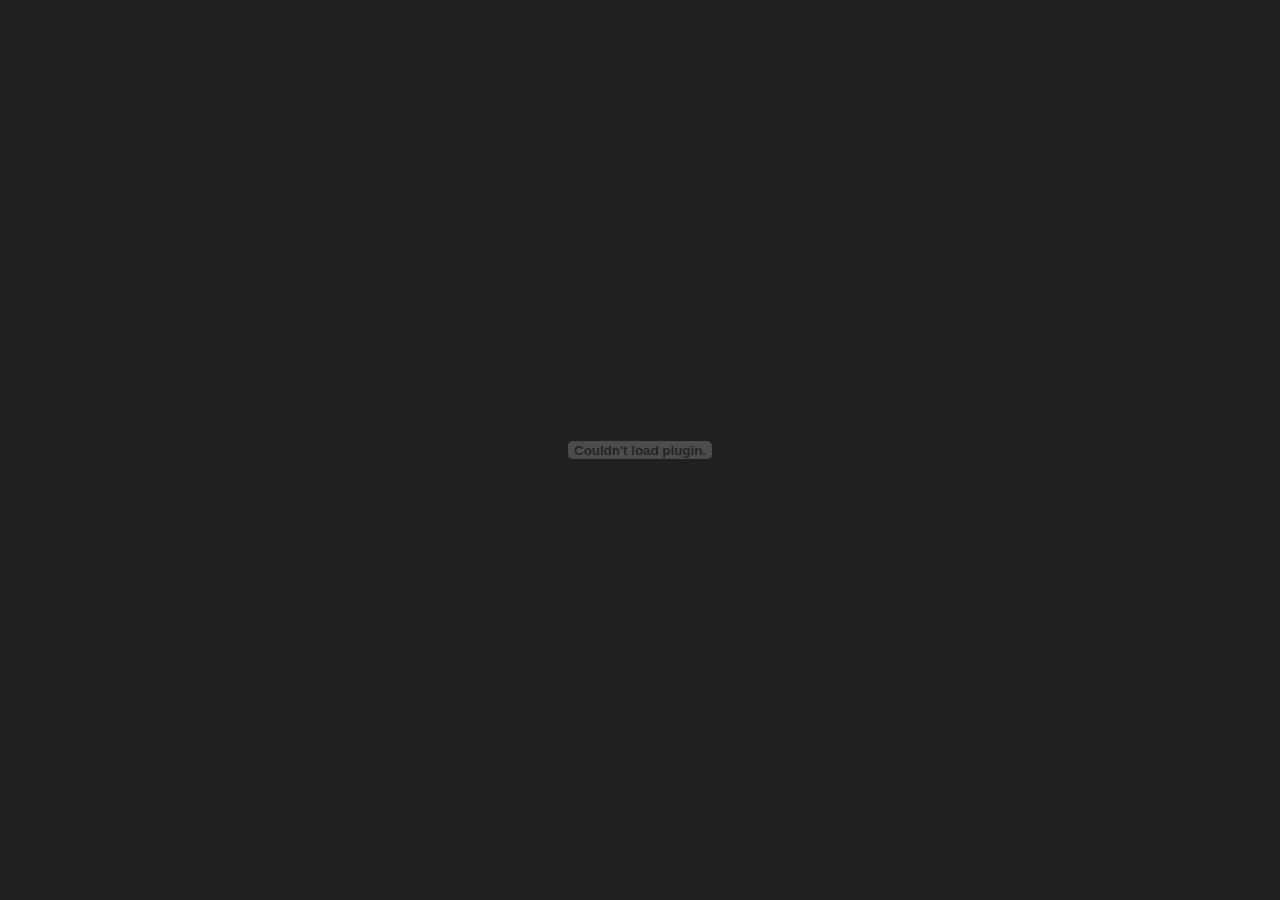
<file: HTML/highLevel.html>
<html lang="en" >
  
<head>
    <meta charset="UTF-8" />
    <meta http-equiv="X-UA-Compatible" content="IE=edge" />
    <meta name="viewport" content="width=device-width, initial-scale=1.0" />
    <title>Document</title>

    <style>
        html{
            display: block;
            
        }
      body {
        background-color: #202020;
        justify-content: center;
      }
    </style>
  </head>
  
  <body>
    <style>
        #annotationContainer {    overflow: hidden;     position: absolute;     pointer-events: none;     top: 0;     left: 0;     right: 0;     bottom: 0;     display: -webkit-box;     -webkit-box-align: center;     -webkit-box-pack: center; } .annotation {     position: absolute;     pointer-events: auto; } textarea.annotation {     resize: none; } input.annotation[type='password'] {     position: static;     width: 200px;     margin-top: 100px; }
    </style>
    <embed
    height="100%"
      width="100%"
      name="plugin"
      src="../Download/Univhex_High_Level.pdf"
    ></embed >
  </body>
</html>
</file>
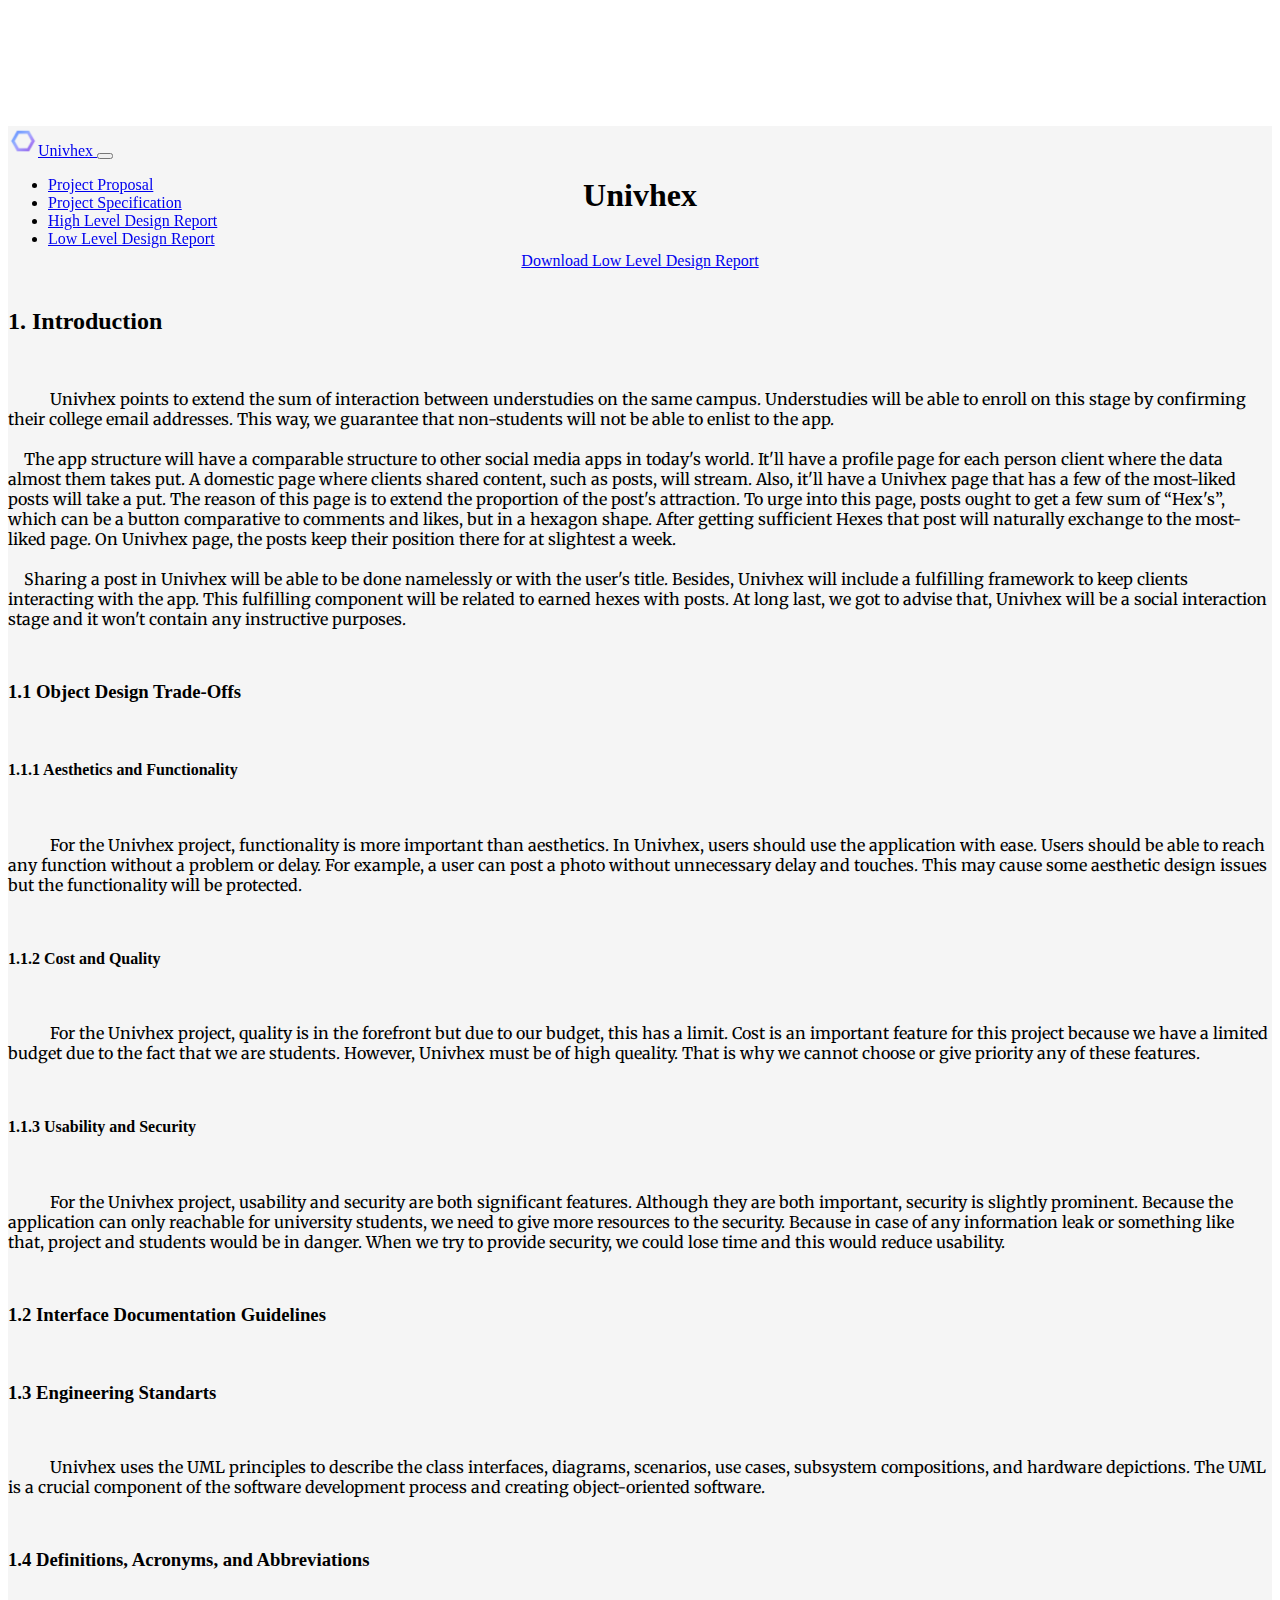
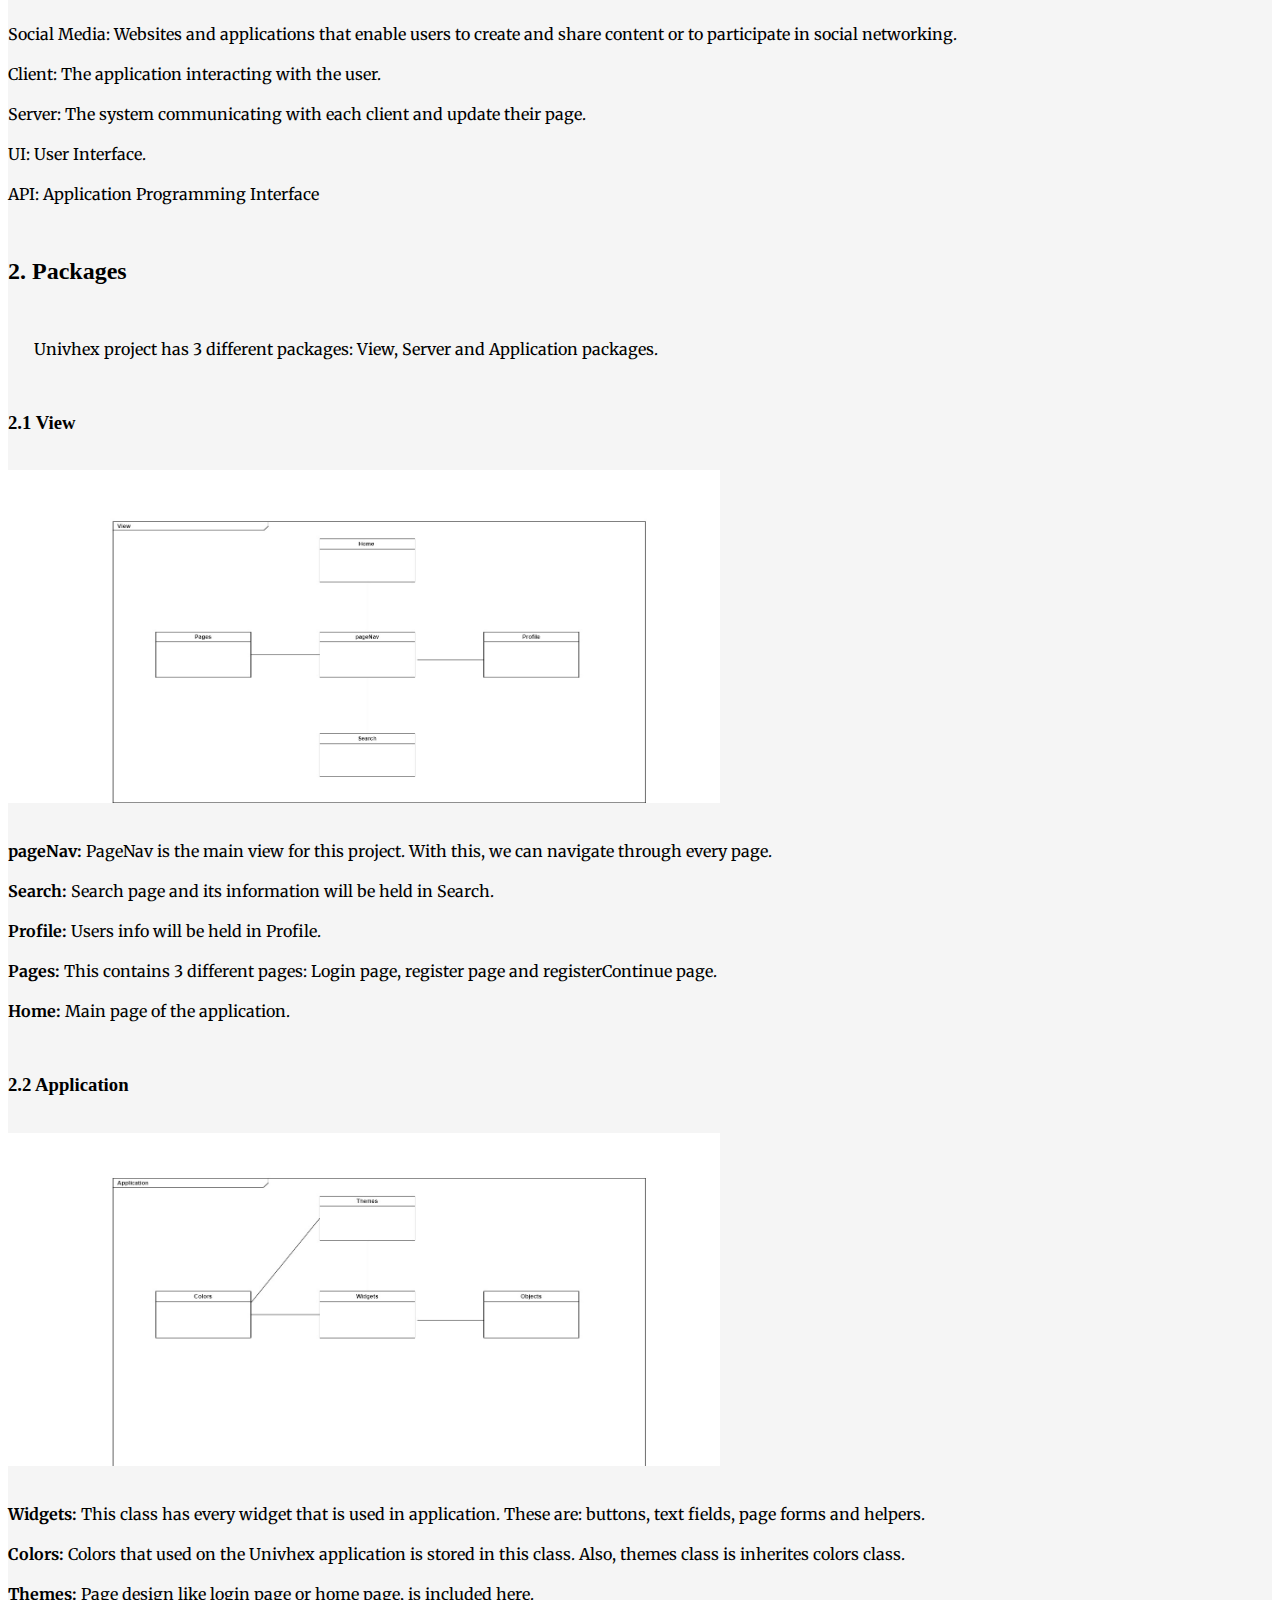
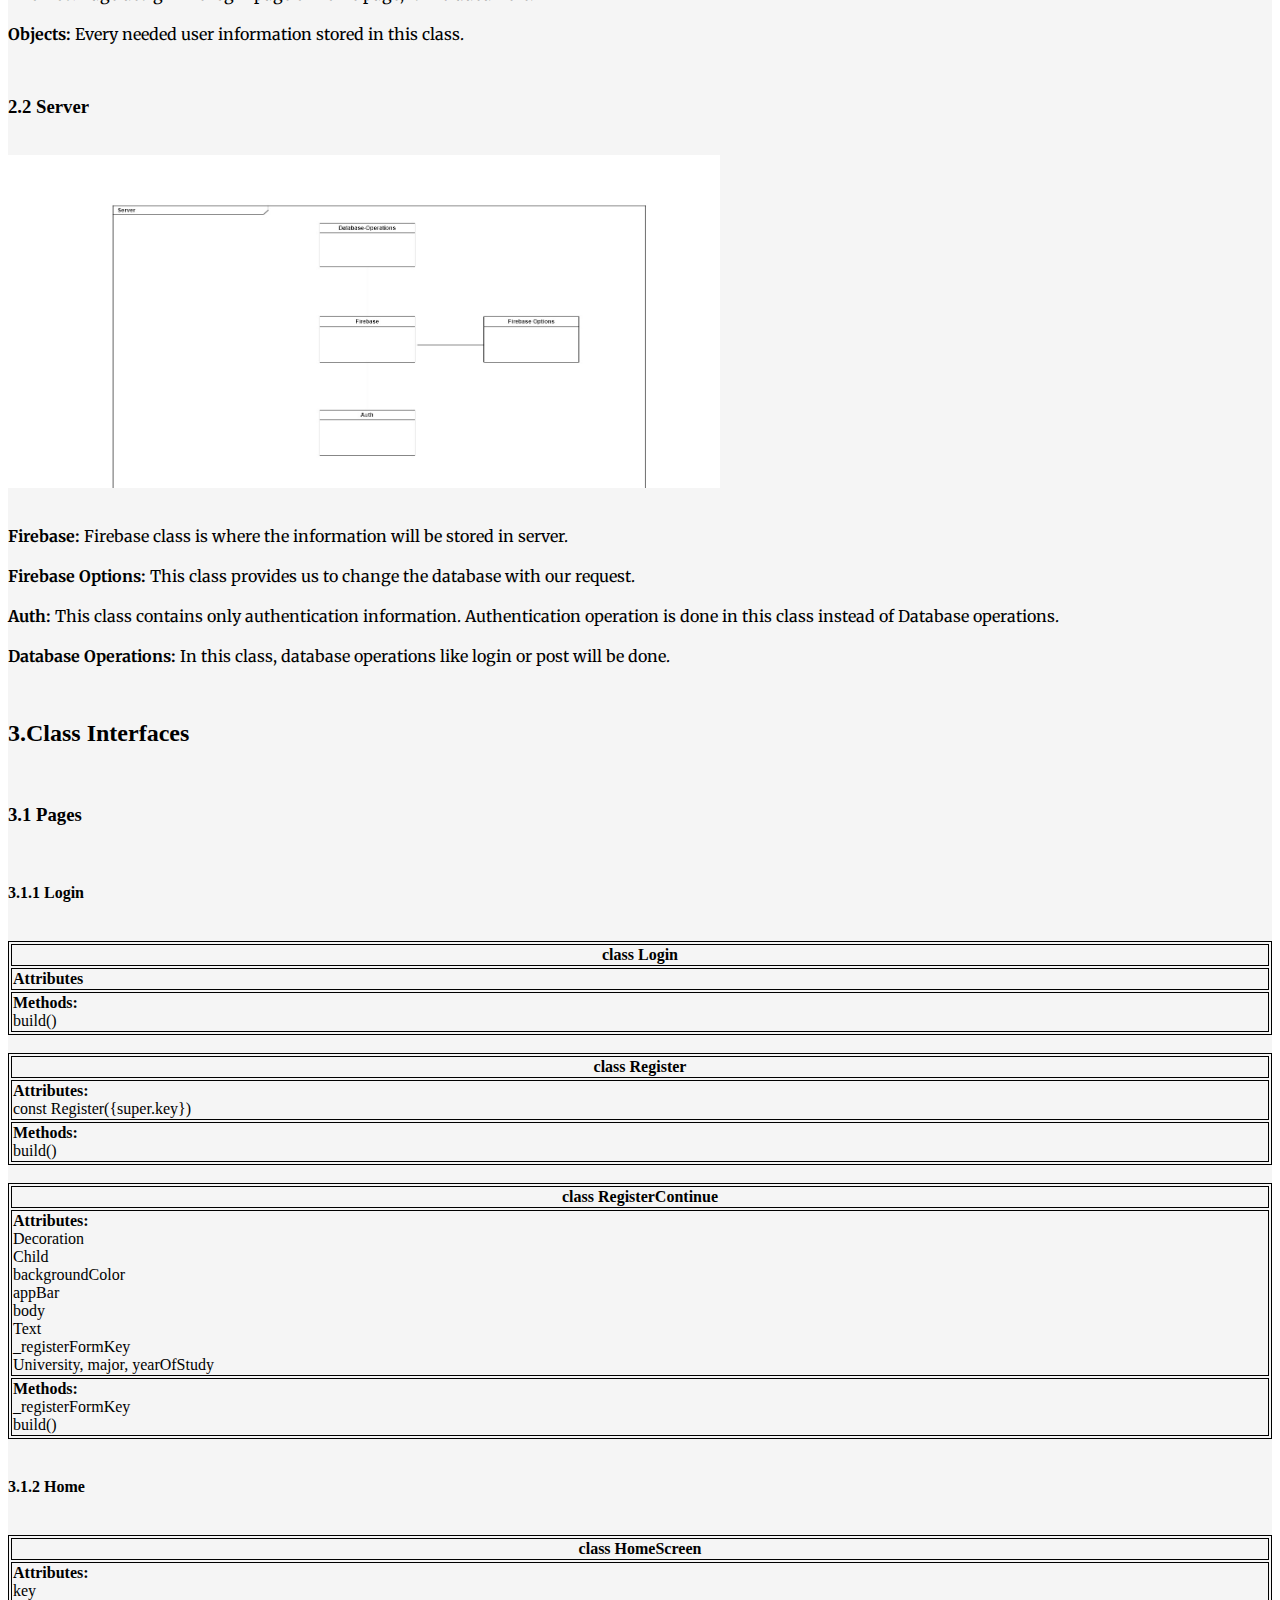
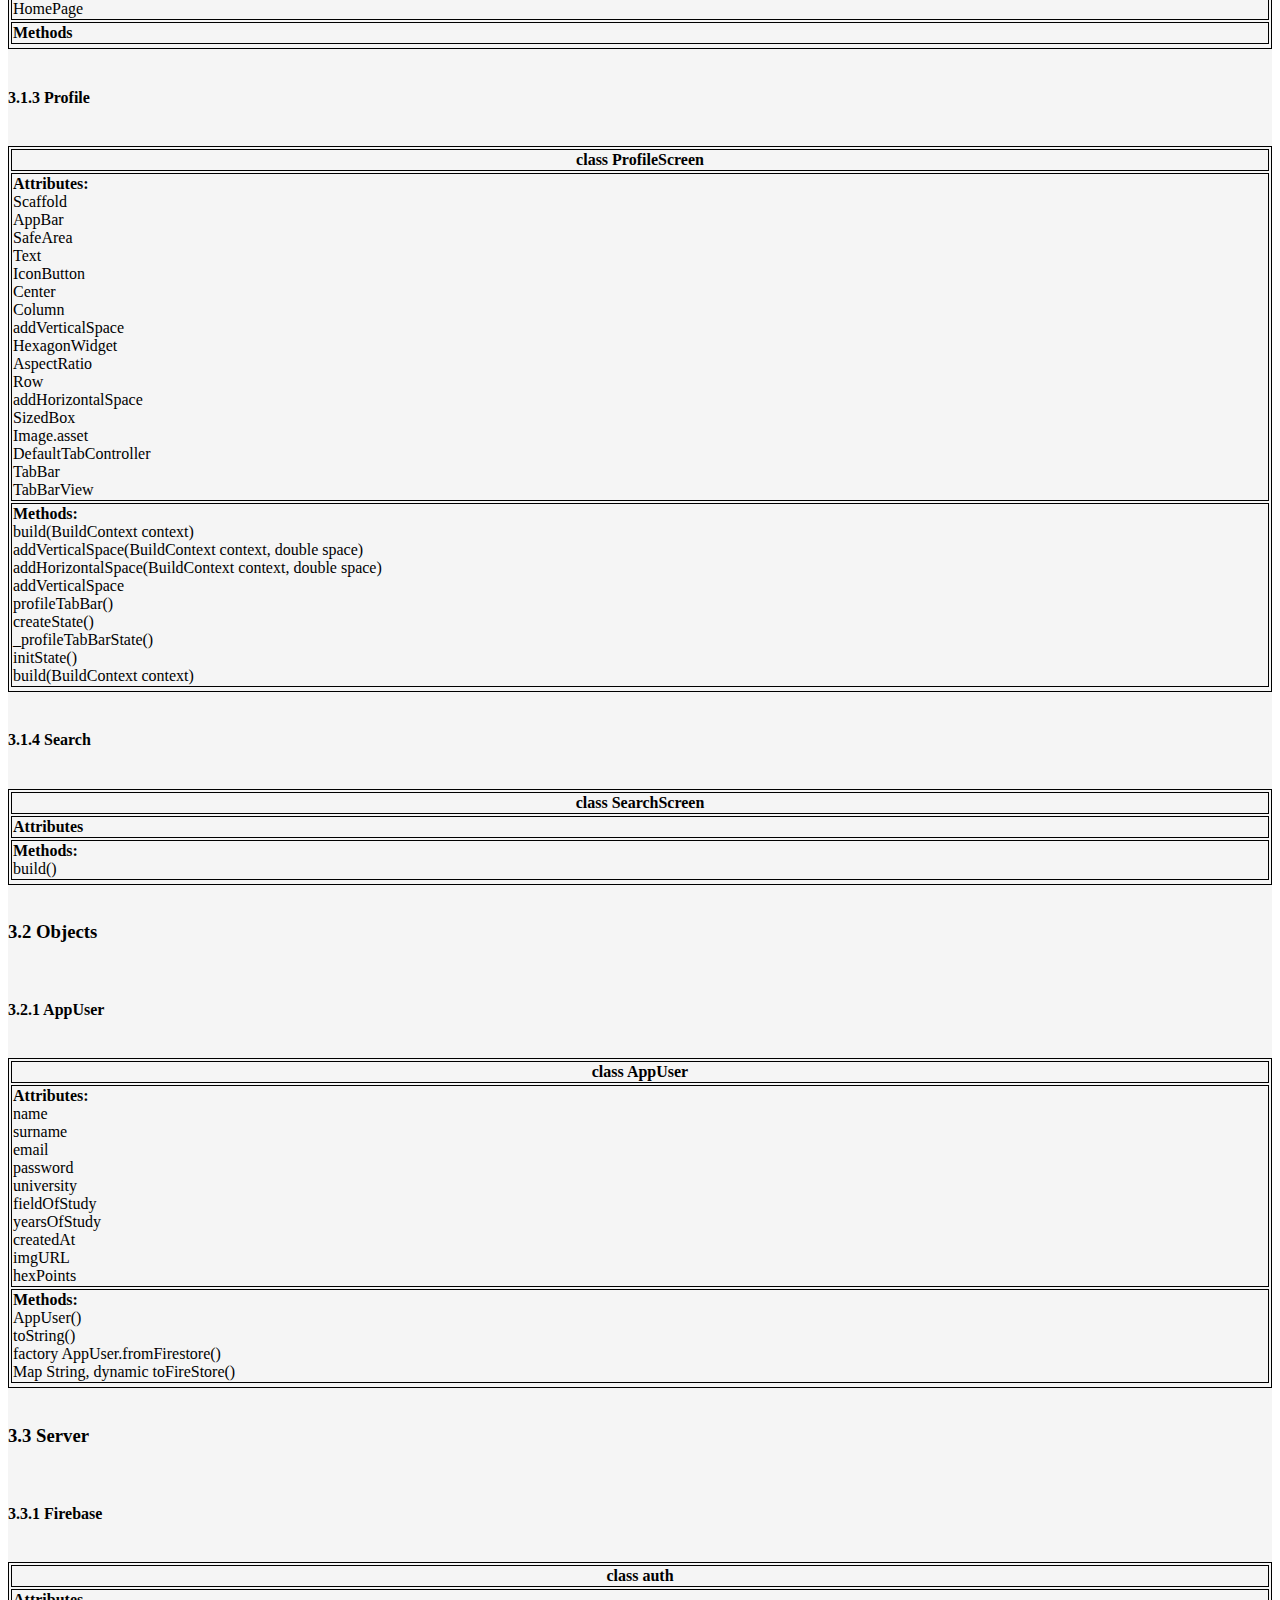
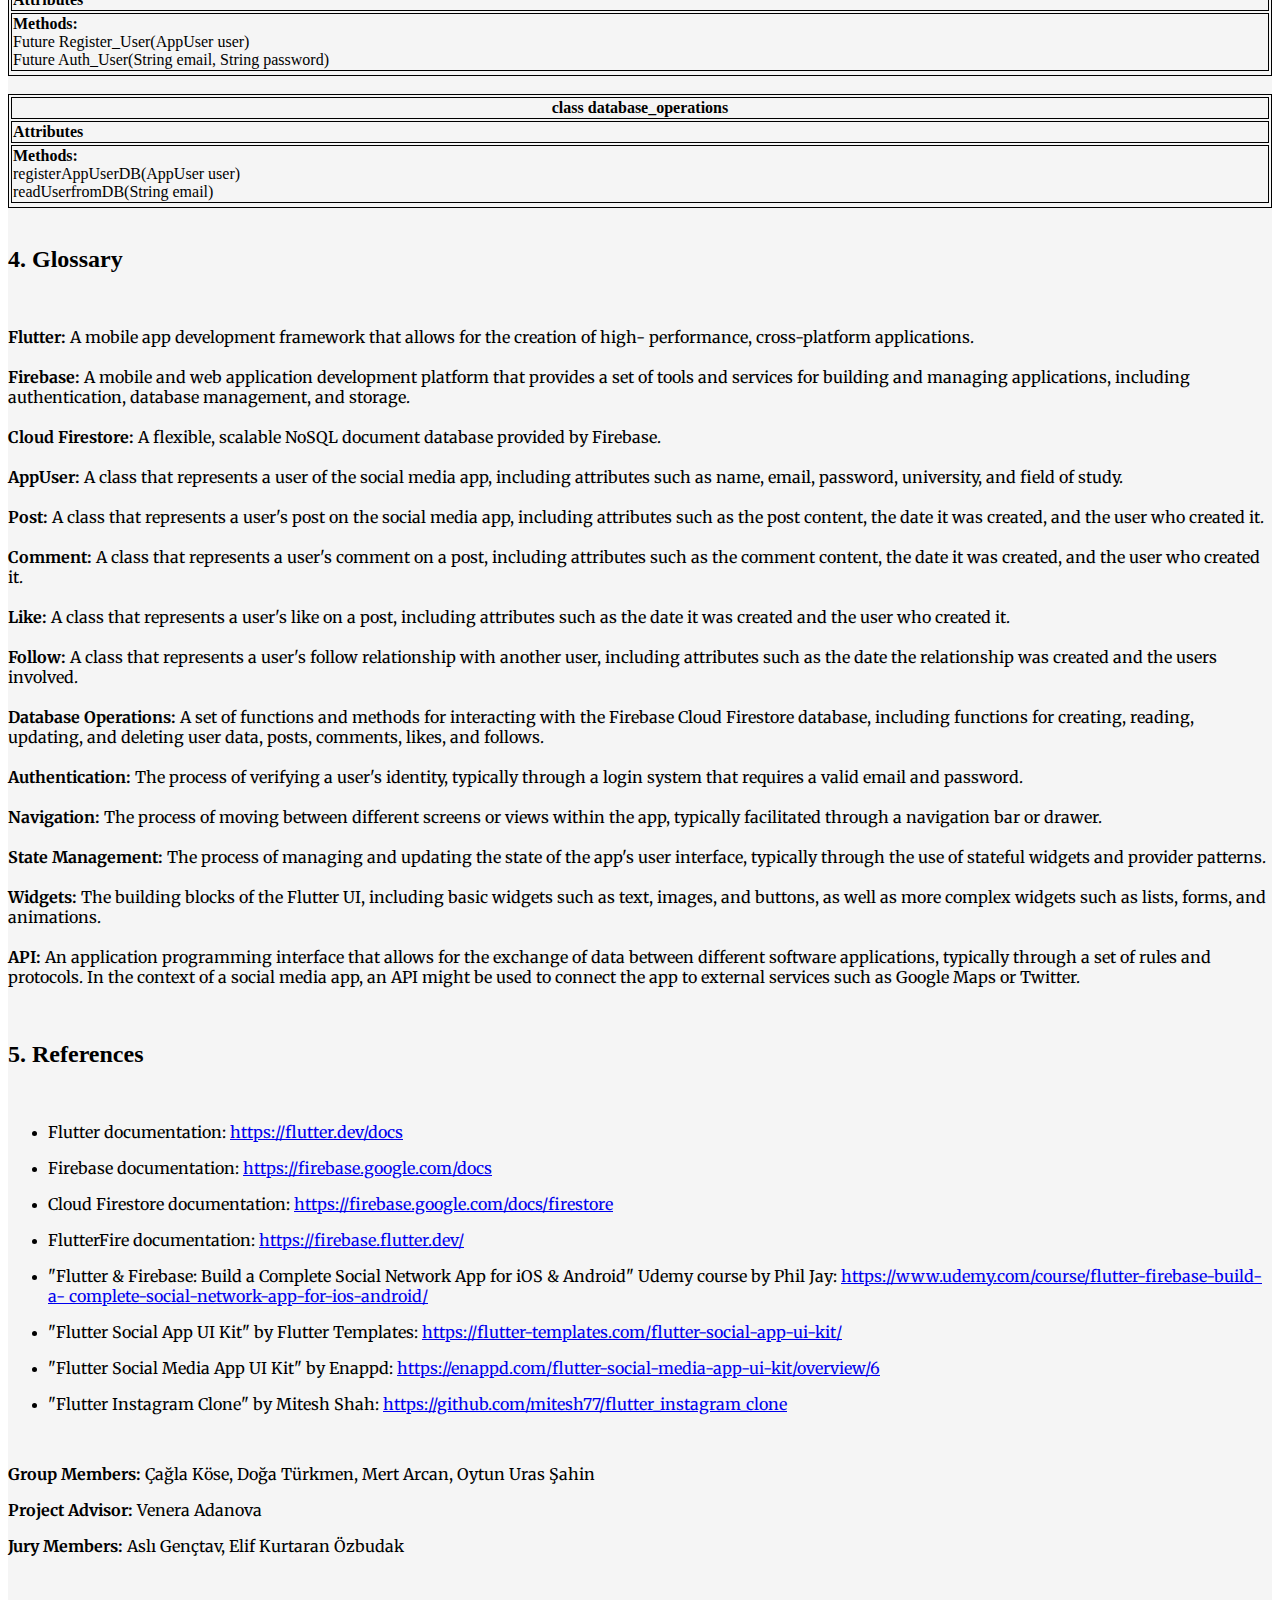
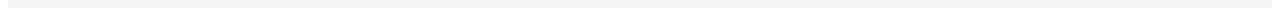
<file: HTML/lowlevel.html>
<!DOCTYPE html>
<html lang="en">

<head>
    <meta charset="UTF-8" />
    <meta http-equiv="X-UA-Compatible" content="IE=edge" />
    <meta name="viewport" content="width=device-width, initial-scale=1.0" />
    <title>Univhex</title>
    <link href="https://cdn.jsdelivr.net/npm/bootstrap@5.2.2/dist/css/bootstrap.min.css" rel="stylesheet"
        integrity="sha384-Zenh87qX5JnK2Jl0vWa8Ck2rdkQ2Bzep5IDxbcnCeuOxjzrPF/et3URy9Bv1WTRi" crossorigin="anonymous" />
    <script src="https://cdn.jsdelivr.net/npm/bootstrap@5.2.2/dist/js/bootstrap.bundle.min.js"
        integrity="sha384-OERcA2EqjJCMA+/3y+gxIOqMEjwtxJY7qPCqsdltbNJuaOe923+mo//f6V8Qbsw3"
        crossorigin="anonymous"></script>

    <link rel="preconnect" href="https://fonts.googleapis.com" />
    <link rel="preconnect" href="https://fonts.gstatic.com" crossorigin />
    <link href="https://fonts.googleapis.com/css2?family=Merriweather:wght@300;400;700&display=swap" rel="stylesheet" />
    <link rel="stylesheet" href="../CSS/style.css" />
</head>

<style>
    table,
    th,
    td {
        border: 1px solid black;
    }
</style>

<body>
    <nav class="navbar navbar-expand-lg bg-light" style="position:fixed; width: 100%;">
        <div class="container-fluid">
            <a class="navbar-brand" href="./index.html">
                <img src="../Images/icon.png" style="width: 30px; height: 30px" alt="" />Univhex
            </a>
            <button class="navbar-toggler" type="button" data-bs-toggle="collapse"
                data-bs-target="#navbarSupportedContent" aria-controls="navbarSupportedContent" aria-expanded="false"
                aria-label="Toggle navigation">
                <span class="navbar-toggler-icon"></span>
            </button>
            <div class="collapse navbar-collapse" id="navbarSupportedContent">
                <ul class="navbar-nav me-auto mb-2 mb-lg-0">
                    <li class="nav-item">
                        <a class="nav-link" href="./proposal.html">Project Proposal</a>
                    </li>
                    <li class="nav-item">
                        <a class="nav-link" href="./specification.html">Project Specification</a>
                    </li>
                    <li class="nav-item">
                        <a class="nav-link" href="./indexnew.html">High Level Design Report</a>
                      </li>
                    <li class="nav-item">
                        <a class="nav-link" href="#">Low Level Design Report</a>
                    </li>
                </ul>
            </div>
        </div>
    </nav>

    <div class="container-fluid">
        <div class="row" style="height: 95vh">
            <div class="col-sm-3 "></div>
            <div class="col-sm-6 order-lg-2">
                <div class="container">

                    <h1 style="text-align: center; padding-top: 4%; margin-top: 10%; margin-bottom: 3% ">
                        Univhex
                    </h1>

                    <div style="text-align: center;"><a href="../Download/Univhex_LowLevelDesign.pdf" download>
                            Download Low Level Design Report</a></div>

                    <br>
                    <h2>1. Introduction</h2><br>
                    <p class="p-font" style="text-indent: 2vw">
                        &emsp;Univhex points to extend the sum of interaction between understudies on the same campus.
                        Understudies will be able to enroll on this stage by confirming their college email addresses.
                        This way, we guarantee that non-students will not be able to enlist to the app. <br><br>
                        &emsp;The app structure will have a comparable structure to other social media apps in today's world. 
                        It'll have a profile page for each
                        person client where the data almost them takes put. A domestic page where clients shared
                        content, such as posts, will stream. Also, it'll have a Univhex page that has a few of the most-liked
                        posts will take a put. The reason of this page is to extend the proportion of the post's attraction. To
                        urge into this page, posts ought to get a few sum of “Hex's”, which can be a button comparative to
                        comments and likes, but in a hexagon shape. After getting sufficient Hexes that post will naturally
                        exchange to the most-liked page. On Univhex page, the posts keep their position there for at slightest a
                        week.<br><br>
                        &emsp;Sharing a post in Univhex will be able to be done namelessly or with the user's title. Besides,
                        Univhex
                        will include a fulfilling framework to keep clients interacting with the app. This fulfilling
                        component
                        will be related to earned hexes with posts. At long last, we got to advise that, Univhex will be
                        a social
                        interaction stage and it won't contain any instructive purposes.
                    </p>
                    <br>
                    <h3>1.1 Object Design Trade-Offs</h3><br>
                    <h4>1.1.1 Aesthetics and Functionality</h4><br>
                    <p class="p-font" style="text-indent: 2vw">
                        &emsp;For the Univhex project, functionality is more important than aesthetics.
                        In Univhex, users should use the application with ease. Users should be able to reach any
                        function
                        without a problem or delay. For example, a user can post a photo without unnecessary delay and
                        touches. This may cause some aesthetic design issues but the functionality will be protected.
                    </p>
                    <br>
                    <h4>1.1.2 Cost and Quality</h4><br>
                    <p class="p-font" style="text-indent: 2vw">
                        &emsp;For the Univhex project, quality is in the forefront but due to our budget, this has a
                        limit.
                        Cost is an important feature for this project because we have a limited budget due to the fact
                        that
                        we are students. However, Univhex must be of high queality. That is why we cannot choose or give
                        priority any of these features.
                    </p>
                    <br>
                    <h4>1.1.3 Usability and Security</h4><br>
                    <p class="p-font" style="text-indent: 2vw">
                        &emsp;For the Univhex project, usability and security are both significant features. Although
                        they are both
                        important, security is slightly prominent.
                        Because the application can only reachable for university students, we need to give more
                        resources
                        to the security. Because in case of any information leak or something like that, project and
                        students
                        would be in danger. When we try to provide security, we could lose time and this would reduce
                        usability.
                    </p>
                    <br>
                    <h3>1.2 Interface Documentation Guidelines</h3><br>

                    <h3>1.3 Engineering Standarts</h3><br>
                    <p class="p-font" style="text-indent: 2vw;">
                        &emsp;Univhex uses the UML principles to describe the class interfaces, diagrams, scenarios, use
                        cases,
                        subsystem compositions, and hardware depictions. The UML is a crucial component of the software
                        development process and creating object-oriented software.
                    </p><br>
                    <h3>1.4 Definitions, Acronyms, and Abbreviations</h3><br>
                    <p class="p-font">
                        Social Media: Websites and applications that enable users to create and share content or
                        to participate in social networking.<br><br>
                        Client: The application interacting with the user.<br><br>
                        Server: The system communicating with each client and update their page.<br><br>
                        UI: User Interface.<br><br>
                        API: Application Programming Interface
                    </p>
                    <br>
                    <h2>2. Packages</h2><br>
                    <p class="p-font" style="text-indent: 2vw;">
                        Univhex project has 3 different packages: View, Server and Application packages.
                    </p>
                    <br>
                    <h3>2.1 View</h3><br>
                    <img src="../Images/view.jpeg" alt="view" width="712" height="333"><br>
                    <br>
                    <p class="p-font">
                        <b>pageNav:</b> PageNav is the main view for this project. With this, we can navigate through
                        every page.<br><br>
                        <b>Search:</b> Search page and its information will be held in Search.<br><br>
                        <b>Profile:</b> Users info will be held in Profile.<br><br>
                        <b>Pages:</b> This contains 3 different pages: Login page, register page and registerContinue page.<br><br>
                        <b>Home:</b> Main page of the application.<br>
                    </p><br>
                    <h3>2.2 Application</h3><br>
                    <img src="../Images/application.jpeg" alt="application" width="712" height="333"><br>
                    <br>
                    <p class="p-font">
                        <b>Widgets:</b> This class has every widget that is used in application. These are: buttons, text
                        fields, page
                        forms and helpers.<br><br>
                        <b>Colors:</b> Colors that used on the Univhex application is stored in this class. Also, themes class
                        is
                        inherites colors class.<br><br>
                        <b>Themes:</b> Page design like login page or home page, is included here.<br><br>
                        <b>Objects:</b> Every needed user information stored in this class.
                    </p><br>
                    <h3>2.2 Server</h3><br>
                    <img src="../Images/server.jpeg" alt="server" width="712" height="333"><br>
                    <br>
                    <p class="p-font">
                        <b>Firebase:</b> Firebase class is where the information will be stored in server.<br><br>
                        <b>Firebase Options:</b> This class provides us to change the database with our request.<br><br>
                        <b>Auth:</b> This class contains only authentication information. Authentication operation is done in
                        this
                        class instead of Database operations.<br><br>
                        <b>Database Operations:</b> In this class, database operations like login or post will be done.
                    </p><br>
                    <h2>3.Class Interfaces</h2><br>
                    <h3>3.1 Pages</h3><br>
                    <h4>3.1.1 Login</h4><br>
                    <table style="width:100%">
                        <tr>
                            <th>class Login</th>
                        </tr>
                        <tr>
                            <td><b>Attributes</b></td>
                        </tr>
                        <tr>
                            <td><b>Methods:</b><br>
                                build()</td>
                        </tr>
                    </table> 
                    <br> 
                    <table style="width:100%">  
                        <tr>
                            <th>class Register</th>
                        </tr>
                        <tr>
                            <td><b>Attributes:</b><br>
                                const Register({super.key})</td>
                        </tr>
                        <tr>
                            <td><b>Methods:</b><br>
                                build()</td>
                        </tr>
                    </table>
                    <br>
                    <table style="width:100%">    
                        <tr>
                            <th>class RegisterContinue</th>
                        </tr>
                        <tr>
                            <td><b>Attributes:</b><br>
                                Decoration <br>
                                Child <br>
                                backgroundColor <br>
                                appBar <br>
                                body <br>
                                Text <br>
                                _registerFormKey <br>
                                University, major, yearOfStudy</td>
                        </tr>
                        <tr>
                            <td><b>Methods:</b><br>
                                _registerFormKey <br>
                                build()</td>
                        </tr>

                    </table>
                    <br>
                    <h4>3.1.2 Home</h4><br>
                    <table style="width:100%">
                        <tr>
                            <th>class HomeScreen</th>
                        </tr>
                        <tr>
                            <td><b>Attributes: </b><br>
                                key <br>
                                HomePage
                            </td>
                        </tr>
                        <tr>
                            <td><b>Methods</b></td>
                        </tr>
                        <tr>
                    </table>
                    <br>
                    <h4>3.1.3 Profile</h4><br>
                    <table style="width:100%">
                        <tr>
                            <th>class ProfileScreen</th>
                        </tr>
                        <tr>
                            <td><b>Attributes: </b><br>
                                Scaffold<br>
                                AppBar<br>
                                SafeArea<br>
                                Text<br>
                                IconButton<br>
                                Center<br>
                                Column<br>
                                addVerticalSpace<br>
                                HexagonWidget<br>
                                AspectRatio<br>
                                Row<br>
                                addHorizontalSpace<br>
                                SizedBox<br>
                                Image.asset<br>
                                DefaultTabController<br>
                                TabBar<br>
                                TabBarView
                            </td>
                        </tr>
                        <tr>
                            <td><b>Methods: </b><br>
                                build(BuildContext context)<br>
                                addVerticalSpace(BuildContext context, double space)<br>
                                addHorizontalSpace(BuildContext context, double space)<br>
                                addVerticalSpace<br>
                                profileTabBar()<br>
                                createState()<br>
                                _profileTabBarState()<br>
                                initState()<br>
                                build(BuildContext context)
                            </td>
                        </tr>
                        <tr>
                    </table>
                    <br>
                    <h4>3.1.4 Search</h4><br>
                    <table style="width:100%">
                        <tr>
                            <th>class SearchScreen</th>
                        </tr>
                        <tr>
                            <td><b>Attributes</b></td>
                        </tr>
                        <tr>
                            <td><b>Methods: </b><br>
                                build()</td>
                        </tr>
                        <tr>
                    </table>
                    <br>
                    <h3>3.2 Objects</h3><br>
                    <h4>3.2.1 AppUser</h4><br>
                    <table style="width:100%">
                        <tr>
                            <th>class AppUser</th>
                        </tr>
                        <tr>
                            <td><b>Attributes: </b><br>
                                name<br>
                                surname<br>
                                email<br>
                                password<br>
                                university<br>
                                fieldOfStudy<br>
                                yearsOfStudy<br>
                                createdAt<br>
                                imgURL<br>
                                hexPoints
                            </td>
                        </tr>
                        <tr>
                            <td><b>Methods: </b><br>
                                AppUser()<br>
                                toString()<br>
                                factory AppUser.fromFirestore()<br>
                                Map String, dynamic toFireStore()
                            </td>
                        </tr>
                        <tr>
                    </table>
                    <br>
                    <h3>3.3 Server</h3><br>
                    <h4>3.3.1 Firebase</h4><br>
                    <table style="width:100%">
                        <tr>
                            <th>class auth</th>
                        </tr>
                        <tr>
                            <td><b>Attributes</b></td>
                        </tr>
                        <tr>
                            <td><b>Methods: </b><br>
                                Future Register_User(AppUser user)<br>
                                Future Auth_User(String email, String password)

                            </td>
                        </tr>
                        <tr>
                    </table><br>
                    <table style="width:100%">
                        <tr>
                            <th>class database_operations</th>
                        </tr>
                        <tr>
                            <td><b>Attributes</b></td>
                        </tr>
                        <tr>
                            <td><b>Methods: </b><br>
                                registerAppUserDB(AppUser user)<br>
                                readUserfromDB(String email)

                            </td>
                        </tr>
                        <tr>
                    </table>
                    <br>
                    <h2>4. Glossary</h2><br>
                    <p class="p-font">
                        <b>Flutter:</b> A mobile app development framework that allows for the creation of high-
                        performance, cross-platform applications.<br><br>
                        <b>Firebase:</b> A mobile and web application development platform that provides a set of tools
                        and services for building and managing applications, including authentication, database
                        management, and storage.<br><br>
                        <b>Cloud Firestore:</b> A flexible, scalable NoSQL document database provided by
                        Firebase.<br><br>
                        <b>AppUser:</b> A class that represents a user of the social media app, including attributes such
                        as
                        name, email, password, university, and field of study.<br><br>
                        <b>Post:</b> A class that represents a user's post on the social media app, including attributes
                        such as the post content, the date it was created, and the user who created it.<br><br>
                        <b>Comment:</b> A class that represents a user's comment on a post, including attributes such as
                        the comment content, the date it was created, and the user who created it.<br><br>
                        <b>Like:</b> A class that represents a user's like on a post, including attributes such as the
                        date it was created and the user who created it.<br><br>
                        <b>Follow:</b> A class that represents a user's follow relationship with another user, including
                        attributes such as the date the relationship was created and the users involved.<br><br>
                        <b>Database Operations:</b> A set of functions and methods for interacting with the Firebase
                        Cloud Firestore database, including functions for creating, reading, updating, and deleting user data,
                        posts, comments, likes, and follows.<br><br>
                        <b>Authentication:</b> The process of verifying a user's identity, typically through a login
                        system that requires a valid email and password.<br><br>
                        <b>Navigation:</b> The process of moving between different screens or views within the app,
                        typically facilitated through a navigation bar or drawer.<br><br>
                        <b>State Management:</b> The process of managing and updating the state of the app's user
                        interface, typically through the use of stateful widgets and provider patterns.<br><br>
                        <b>Widgets:</b> The building blocks of the Flutter UI, including basic widgets such as text,
                        images, and buttons, as well as more complex widgets such as lists, forms, and animations.<br><br>
                        <b>API:</b> An application programming interface that allows for the exchange of data between
                        different software applications, typically through a set of rules and protocols. In the context
                        of a social media app, an API might be used to connect the app to external services such as
                        Google Maps or Twitter.
                    </p><br>
                    <h2>5. References</h2><br>
                    <ul>
                        <li>
                            <p class="p-font">Flutter documentation:
                                <a href="https://flutter.dev/docs">https://flutter.dev/docs</a>
                            </p>

                        </li>
                        <li>
                            <p class="p-font">Firebase documentation: 
                            <a href="https://firebase.google.com/docs">https://firebase.google.com/docs</a>
                        </p>
                        </li>
                        <li>
                            <p class="p-font">Cloud Firestore documentation: 
                            <a
                                href="https://firebase.google.com/docs/firestore">https://firebase.google.com/docs/firestore</a>
                            </p>
                        </li>
                        <li>
                            <p class="p-font">FlutterFire documentation: 
                            <a href="https://firebase.flutter.dev/">https://firebase.flutter.dev/</a>
                        </p>
                        </li>
                        <li>
                            <p class="p-font">"Flutter & Firebase: Build a Complete Social Network App for iOS & Android"
                                Udemy course by Phil Jay: 
                            <a href="https://www.udemy.com/course/flutter-firebase-build-a-
                                complete-social-network-app-for-ios-android/">https://www.udemy.com/course/flutter-firebase-build-a-
                                complete-social-network-app-for-ios-android/</a>
                            </p>
                        </li>
                        <li>
                            <p class="p-font">"Flutter Social App UI Kit" by Flutter Templates: 
                            <a
                                href="https://flutter-templates.com/flutter-social-app-ui-kit/">https://flutter-templates.com/flutter-social-app-ui-kit/</a>
                            </p>
                        </li>
                        <li>
                            <p class="p-font">"Flutter Social Media App UI Kit" by Enappd: 
                            <a
                                href="https://enappd.com/flutter-social-media-app-ui-kit/overview/6">https://enappd.com/flutter-social-media-app-ui-kit/overview/6</a>
                            </p>
                        </li>
                        <li>
                            <p class="p-font">"Flutter Instagram Clone" by Mitesh Shah: 
                            <a
                                href="https://github.com/mitesh77/flutter_instagram_clone">https://github.com/mitesh77/flutter_instagram_clone</a>
                            </p>
                        </li>
                    </ul>
                    <br>
                    <p class="p-font"><b>Group Members:</b> Çağla Köse, Doğa Türkmen, Mert Arcan, Oytun Uras Şahin</p>
                    <p class="p-font"><b>Project Advisor:</b> Venera Adanova</p>
                    <p class="p-font"><b>Jury Members:</b> Aslı Gençtav, Elif Kurtaran Özbudak</p>
                    <br>
                    <br>
                </div>


            </div>
</body>

</html>
</file>
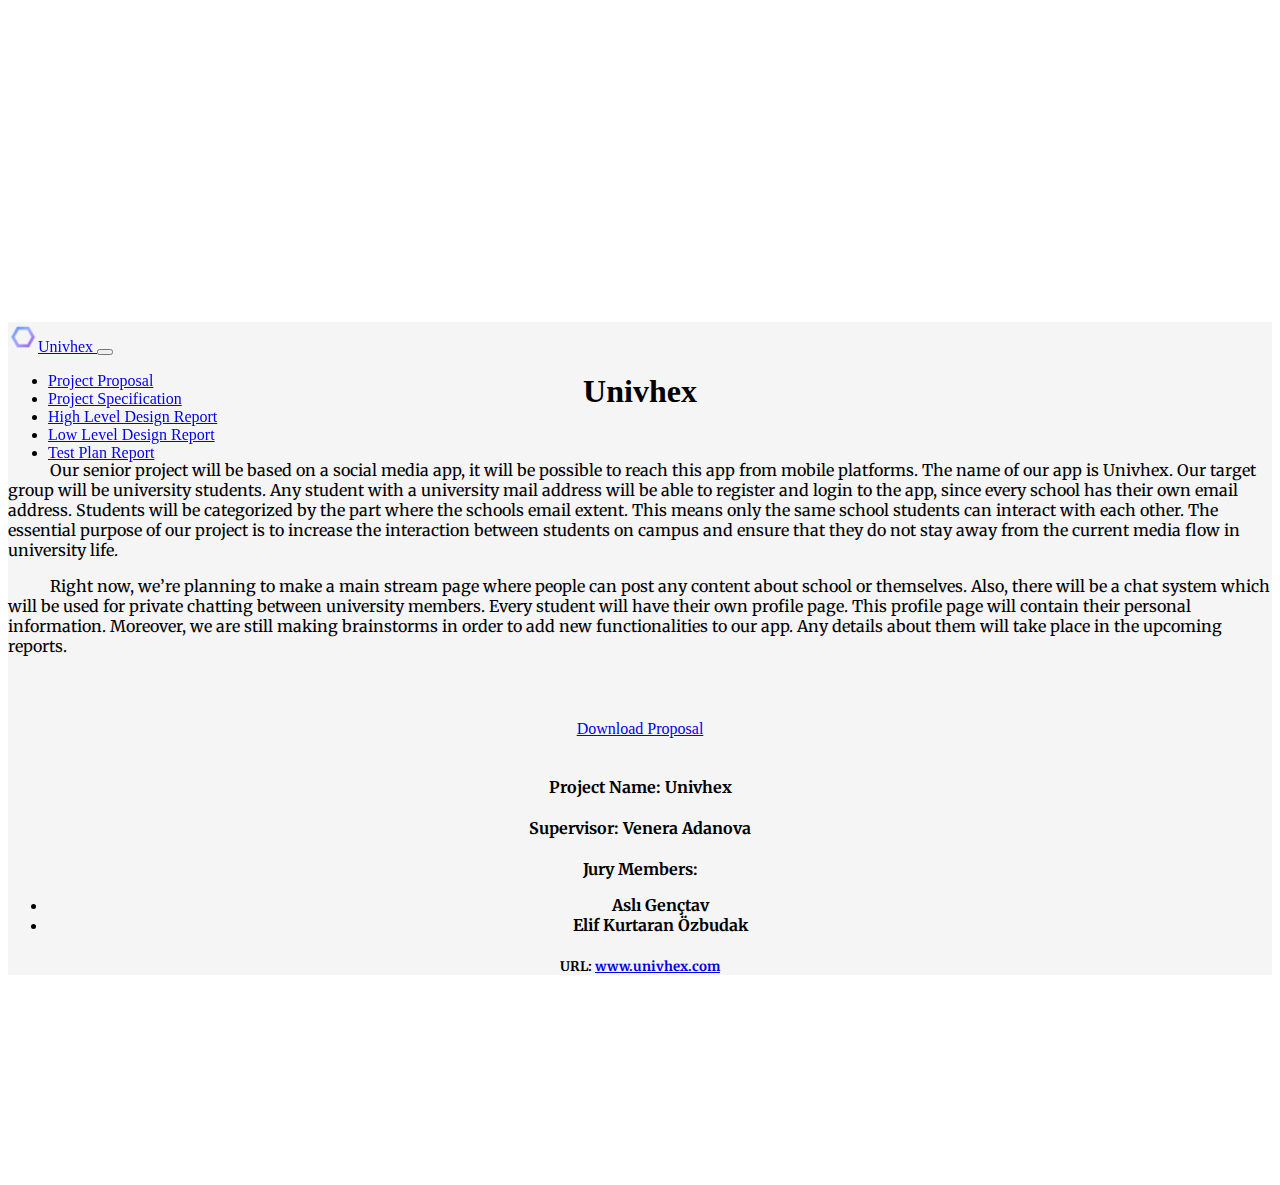
<file: HTML/proposal.html>
<!DOCTYPE html>
<html lang="en">

<head>
  <meta charset="UTF-8" />
  <meta http-equiv="X-UA-Compatible" content="IE=edge" />
  <meta name="viewport" content="width=device-width, initial-scale=1.0" />
  <title>Univhex</title>
  <link href="https://cdn.jsdelivr.net/npm/bootstrap@5.2.2/dist/css/bootstrap.min.css" rel="stylesheet"
    integrity="sha384-Zenh87qX5JnK2Jl0vWa8Ck2rdkQ2Bzep5IDxbcnCeuOxjzrPF/et3URy9Bv1WTRi" crossorigin="anonymous" />
  <script src="https://cdn.jsdelivr.net/npm/bootstrap@5.2.2/dist/js/bootstrap.bundle.min.js"
    integrity="sha384-OERcA2EqjJCMA+/3y+gxIOqMEjwtxJY7qPCqsdltbNJuaOe923+mo//f6V8Qbsw3"
    crossorigin="anonymous"></script>

  <link rel="preconnect" href="https://fonts.googleapis.com" />
  <link rel="preconnect" href="https://fonts.gstatic.com" crossorigin />
  <link href="https://fonts.googleapis.com/css2?family=Merriweather:wght@300;400;700&display=swap" rel="stylesheet" />
  <link rel="stylesheet" href="../CSS/style.css" />
</head>

<body>
  <nav class="navbar navbar-expand-lg bg-light" style="position:fixed; width: 100%;">
    <div class="container-fluid">
      <a class="navbar-brand" href="./index.html">
        <img src="../Images/icon.png" style="width: 30px; height: 30px" alt="" />Univhex
      </a>
      <button class="navbar-toggler" type="button" data-bs-toggle="collapse" data-bs-target="#navbarSupportedContent"
        aria-controls="navbarSupportedContent" aria-expanded="false" aria-label="Toggle navigation">
        <span class="navbar-toggler-icon"></span>
      </button>
      <div class="collapse navbar-collapse" id="navbarSupportedContent">
        <ul class="navbar-nav me-auto mb-2 mb-lg-0">
          <li class="nav-item">
            <a class="nav-link" href="#">Project Proposal</a>
          </li>
          <li class="nav-item">
            <a class="nav-link" href="./specification.html">Project Specification</a>
          </li>
          <li class="nav-item">
            <a class="nav-link" href="./highLevel.html">High Level Design Report</a>
          </li>
          <li class="nav-item">
            <a class="nav-link" href="./lowlevel.html">Low Level Design Report</a>
          </li>
          <li class="nav-item">
            <a class="nav-link" href="./testplan.html">Test Plan Report</a>
          </li>
        </ul>
      </div>
    </div>
  </nav>

  <div class="container-fluid">
    <div class="row" style="height: 95vh">
      <div class="col-sm-3 order-2 align-self-end" style="margin-bottom: 25.5%;">

      </div>
      <div class="col-sm-6 order-lg-2">
        <div class="container">
          <h1 style="text-align: center; padding-top: 4%; margin-top: 10%; margin-bottom: 4%">
            Univhex
          </h1>
          <p class="p-font" style="text-indent: 2vw">
            &emsp;Our senior project will be based on a social media app, it
            will be possible to reach this app from mobile platforms. The name
            of our app is Univhex. Our target group will be university
            students. Any student with a university mail address will be able
            to register and login to the app, since every school has their own
            email address. Students will be categorized by the part where the
            schools email extent. This means only the same school students can
            interact with each other. The essential purpose of our project is
            to increase the interaction between students on campus and ensure
            that they do not stay away from the current media flow in
            university life.
          </p>
          <p class="p-font" style="text-indent: 2vw">
            &emsp;Right now, we’re planning to make a main stream page where
            people can post any content about school or themselves. Also,

            there will be a chat system which will be used for private
            chatting between university members. Every student will have their
            own profile page. This profile page will contain their personal
            information. Moreover, we are still making brainstorms in order to
            add new functionalities to our app. Any details about them will
            take place in the upcoming reports.
          </p>
          <div style="text-align: center; margin-top: 5%">
            <a href="../Download/Univhex_ Project Proposal.pdf" download>
              Download Proposal</a>
            <br>
            <br>
            <div class="col-2">
              <p></p>
            </div>
            <div class="col-2 right">
              <h4 class="p-font">Project Name: Univhex</h4>
              <h4 class="p-font">Supervisor: Venera Adanova</h4>
              <h4 class="p-font">
                Jury Members:
                <ul>
                  <li>Aslı Gençtav</li>
                  <li>Elif Kurtaran Özbudak</li>
                </ul>
              </h4>
              <h5 class="p-font">
                URL:
                <a href="http://www.univhex.com" target="_blank">www.univhex.com</a>
              </h5>
            </div>
          </div>
        </div>
      </div>
      <div class="col-sm-3 order-3"></div>
    </div>
  </div>
</body>

</html>
</file>
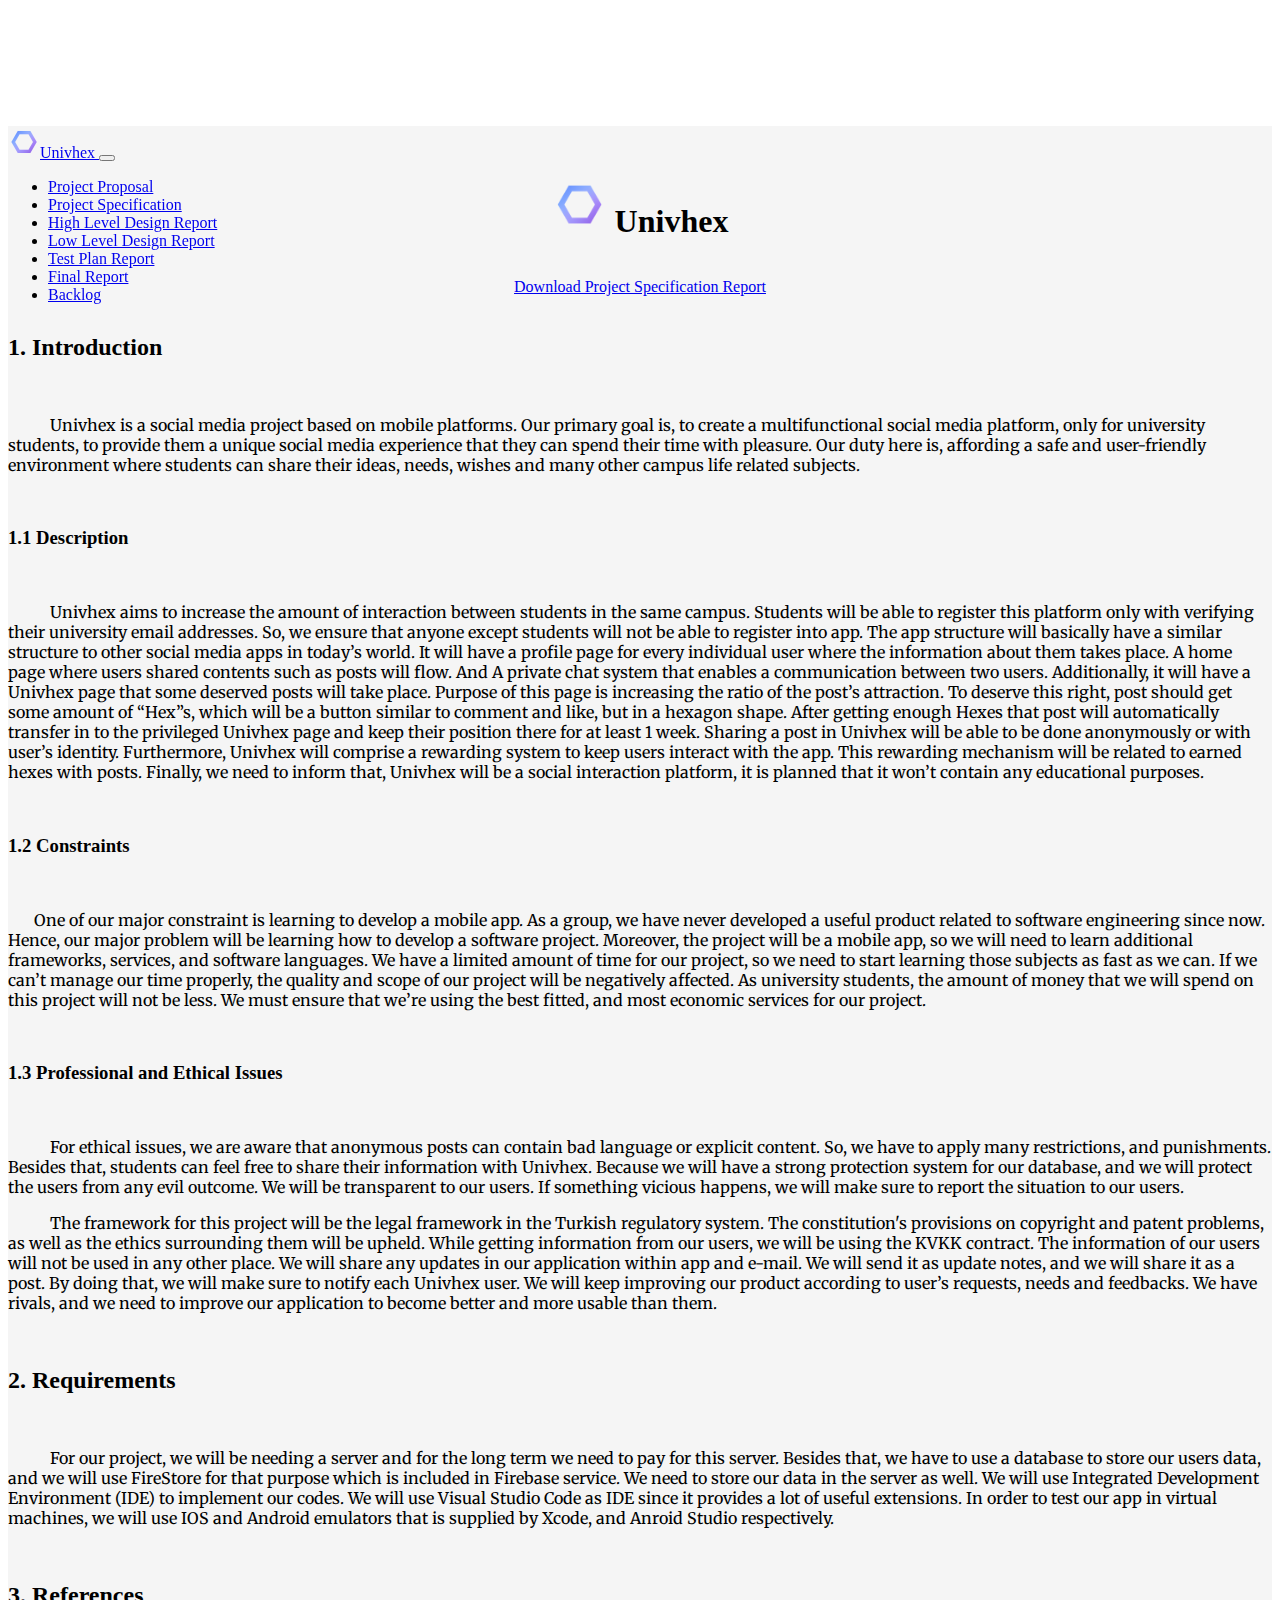
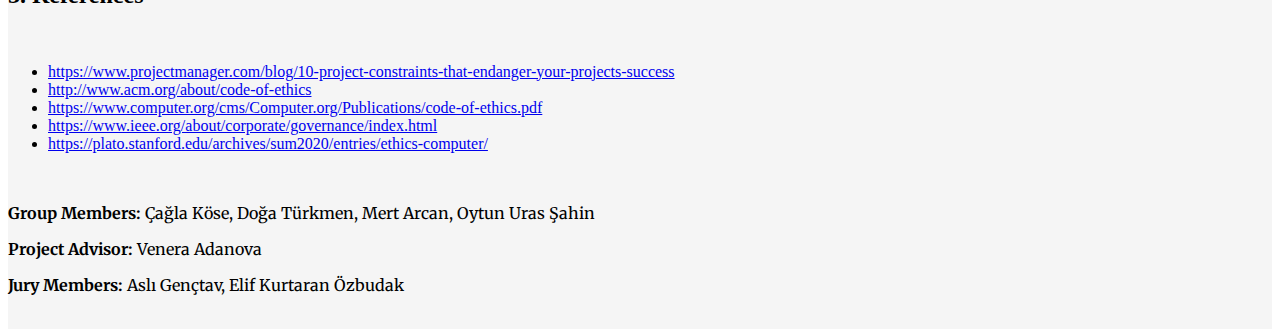
<file: HTML/specification.html>
<!DOCTYPE html>
<html lang="en">

<head>
  <meta charset="UTF-8" />
  <meta http-equiv="X-UA-Compatible" content="IE=edge" />
  <meta name="viewport" content="width=device-width, initial-scale=1.0" />
  <title>Univhex</title>
  <link href="https://cdn.jsdelivr.net/npm/bootstrap@5.2.2/dist/css/bootstrap.min.css" rel="stylesheet"
    integrity="sha384-Zenh87qX5JnK2Jl0vWa8Ck2rdkQ2Bzep5IDxbcnCeuOxjzrPF/et3URy9Bv1WTRi" crossorigin="anonymous" />
  <script src="https://cdn.jsdelivr.net/npm/bootstrap@5.2.2/dist/js/bootstrap.bundle.min.js"
    integrity="sha384-OERcA2EqjJCMA+/3y+gxIOqMEjwtxJY7qPCqsdltbNJuaOe923+mo//f6V8Qbsw3"
    crossorigin="anonymous"></script>
  <link rel="preconnect" href="https://fonts.googleapis.com" />
  <link rel="preconnect" href="https://fonts.gstatic.com" crossorigin />
  <link href="https://fonts.googleapis.com/css2?family=Merriweather:wght@300;400;700&display=swap" rel="stylesheet" />
  <link rel="stylesheet" href="../CSS/style.css" />


</head>

<body>
  <nav class="navbar navbar-expand-lg bg-light" style="position:fixed; width: 100%;">
    <div class="container-fluid">
      <a class="navbar-brand" href="./index.html">
        <img src="../Images/icon.png" style="width: 32px; height: 32px;" alt="" />Univhex
      </a>
      <button class="navbar-toggler" type="button" data-bs-toggle="collapse" data-bs-target="#navbarSupportedContent"
        aria-controls="navbarSupportedContent" aria-expanded="false" aria-label="Toggle navigation">
        <span class="navbar-toggler-icon"></span>
      </button>
      <div class="collapse navbar-collapse" id="navbarSupportedContent">
        <ul class="navbar-nav me-auto mb-2 mb-lg-0">
          <li class="nav-item">
            <a class="nav-link" href="./proposal.html">Project Proposal</a>
          </li>
          <li class="nav-item">
            <a class="nav-link" href="./specification.html">Project Specification</a>
          </li>
          <li class="nav-item">
            <a class="nav-link" href="./highLevel.html">High Level Design Report</a>
          </li>
          <li class="nav-item">
            <a class="nav-link" href="./lowlevel.html">Low Level Design Report</a>
          </li>
          <li class="nav-item">
            <a class="nav-link" href="./testplan.html">Test Plan Report</a>
          </li>
          <li class="nav-item">
            <a class="nav-link" href="./final.html">Final Report</a>
          </li>
          <li class="nav-item">
            <a class="nav-link" href="./backlog.html">Backlog</a>
          </li>
        </ul>
      </div>
    </div>
  </nav>
  <div class="container-fluid">
    <div class="row" style="height: 95vh">
      <div class="col-sm-3 "></div>
      <div class="col-sm-6 order-lg-2">
        <div class="container">

          <h1 style="text-align: center; padding-top: 4%; margin-top: 10%; margin-bottom: 3% ">
            <img src="../Images/icon.png" style="width: 55px; height: 55px" alt="" />
            Univhex
          </h1>

          <div style="text-align: center;"><a href="../Download/Univhex_Project_Specification_Report.pdf" download>
              Download Project Specification Report</a></div>

          <br>
          <h2>1. Introduction</h2><br>
          <p class="p-font" style="text-indent: 2vw">
            &emsp;Univhex is a social media project based on mobile platforms.
            Our primary goal is, to create a multifunctional social media platform, only for university students,
            to provide them a unique social media experience that they can spend their time with pleasure.
            Our duty here is, affording a safe and user-friendly environment where students can share their ideas,
            needs, wishes and many other campus life related subjects.
          </p>
          <br>
          <h3>1.1 Description</h3><br>
          <p class="p-font" style="text-indent: 2vw">
            &emsp;Univhex aims to increase the amount of interaction between students in the same campus. Students will
            be able to register this platform only with verifying their university email addresses. So, we ensure that
            anyone except students will not be able to register into app. The app structure will basically have a
            similar structure to other social media apps in today’s world. It will have a profile page for every
            individual user where the information about them takes place. A home page where users shared contents such
            as posts will flow. And A private chat system that enables a communication between two users. Additionally,
            it will have a Univhex page that some deserved posts will take place. Purpose of this page is increasing the
            ratio of the post’s attraction. To deserve this right, post should get some amount of “Hex”s, which will be
            a button similar to comment and like, but in a hexagon shape. After getting enough Hexes that post will
            automatically transfer in to the privileged Univhex page and keep their position there for at least 1 week.
            Sharing a post in Univhex will be able to be done anonymously or with user’s identity. Furthermore, Univhex
            will comprise a rewarding system to keep users interact with the app. This rewarding mechanism will be
            related to earned hexes with posts. Finally, we need to inform that, Univhex will be a social interaction
            platform, it is planned that it won’t contain any educational purposes.
          </p>
          <br>
          <h3>1.2 Constraints</h3><br>
          <p class="p-font" style="text-indent: 2vw;">
            One of our major constraint is learning to develop a mobile app. As a group, we have never developed a
            useful product related to software engineering since now. Hence, our major problem will be learning how to
            develop a software project. Moreover, the project will be a mobile app, so we will need to learn additional
            frameworks, services, and software languages. We have a limited amount of time for our project, so we need
            to start learning those subjects as fast as we can. If we can’t manage our time properly, the quality and
            scope of our project will be negatively affected. As university students, the amount of money that we will
            spend on this project will not be less. We must ensure that we’re using the best fitted, and most economic
            services for our project.
          </p>
          <br>
          <h3>1.3 Professional and Ethical Issues</h3><br>
          <p class="p-font" style="text-indent: 2vw;">
            &emsp;For ethical issues, we are aware that anonymous posts can contain bad language or explicit content.
            So, we have to apply many restrictions, and punishments. Besides that, students can feel free to share their
            information with Univhex. Because we will have a strong protection system for our database, and we will
            protect the users from any evil outcome. We will be transparent to our users. If something vicious happens,
            we will make sure to report the situation to our users.
          </p>
          <p class="p-font" style="text-indent: 2vw;">
            &emsp;The framework for this project will be the legal framework in the Turkish regulatory system. The
            constitution's provisions on copyright and patent problems, as well as the ethics surrounding them will be
            upheld. While getting information from our users, we will be using the KVKK contract. The information of our
            users will not be used in any other place. We will share any updates in our application within app and
            e-mail. We will send it as update notes, and we will share it as a post. By doing that, we will make sure to
            notify each Univhex user. We will keep improving our product according to user’s requests, needs and
            feedbacks. We have rivals, and we need to improve our application to become better and more usable than
            them.
          </p>
          <br>
          <h2>2. Requirements</h2><br>
          <p class="p-font" style="text-indent: 2vw;">
            &emsp;For our project, we will be needing a server and for the long term we need to pay for this server.
            Besides that, we have to use a database to store our users data, and we will use FireStore for that purpose
            which is included in Firebase service. We need to store our data in the server as well. We will use
            Integrated Development Environment (IDE) to implement our codes. We will use Visual Studio Code as IDE since
            it provides a lot of useful extensions. In order to test our app in virtual machines, we will use IOS and
            Android emulators that is supplied by Xcode, and Anroid Studio respectively.
          </p>
          <br>
          <h2>3. References</h2><br>
          <ul>
            <li>
              <a
                href="https://www.projectmanager.com/blog/10-project-constraints-that-endanger-your-projects-success">https://www.projectmanager.com/blog/10-project-constraints-that-endanger-your-projects-success</a>

            </li>
            <li>
              <a href="http://www.acm.org/about/code-of-ethics">http://www.acm.org/about/code-of-ethics</a>
            </li>
            <li>
              <a
                href="https://www.computer.org/cms/Computer.org/Publications/code-of-ethics.pdf">https://www.computer.org/cms/Computer.org/Publications/code-of-ethics.pdf</a>
            </li>
            <li>
              <a
                href="https://www.ieee.org/about/corporate/governance/index.html">https://www.ieee.org/about/corporate/governance/index.html</a>
            </li>
            <li><a
                href="https://plato.stanford.edu/archives/sum2020/entries/ethics-computer/">https://plato.stanford.edu/archives/sum2020/entries/ethics-computer/</a>
            </li>
          </ul>
          
          <br>
          <p class="p-font"><b>Group Members:</b> Çağla Köse, Doğa Türkmen, Mert Arcan, Oytun Uras Şahin</p>
          <p class="p-font"><b>Project Advisor:</b> Venera Adanova</p>
          <p class="p-font"><b>Jury Members:</b> Aslı Gençtav, Elif Kurtaran Özbudak</p>
          <br>
        </div>


      </div>
</body>

</html>
</file>
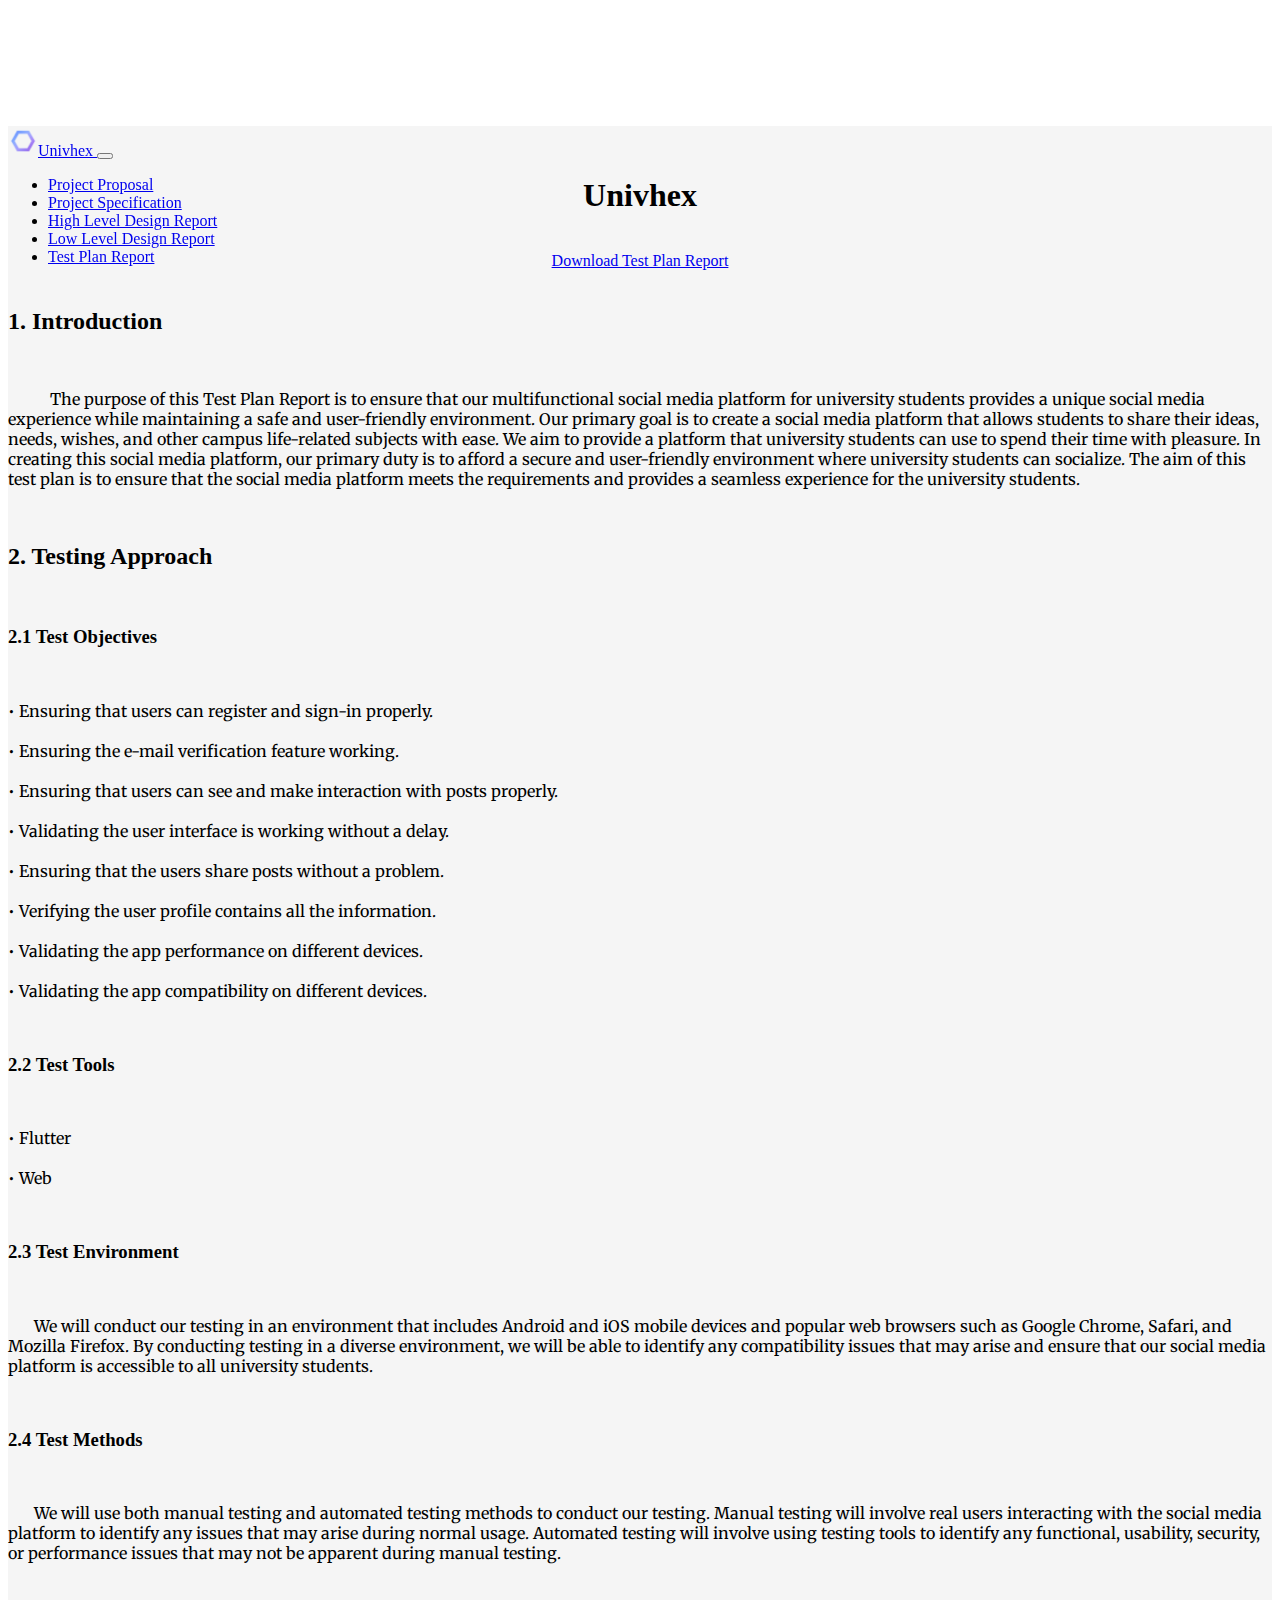
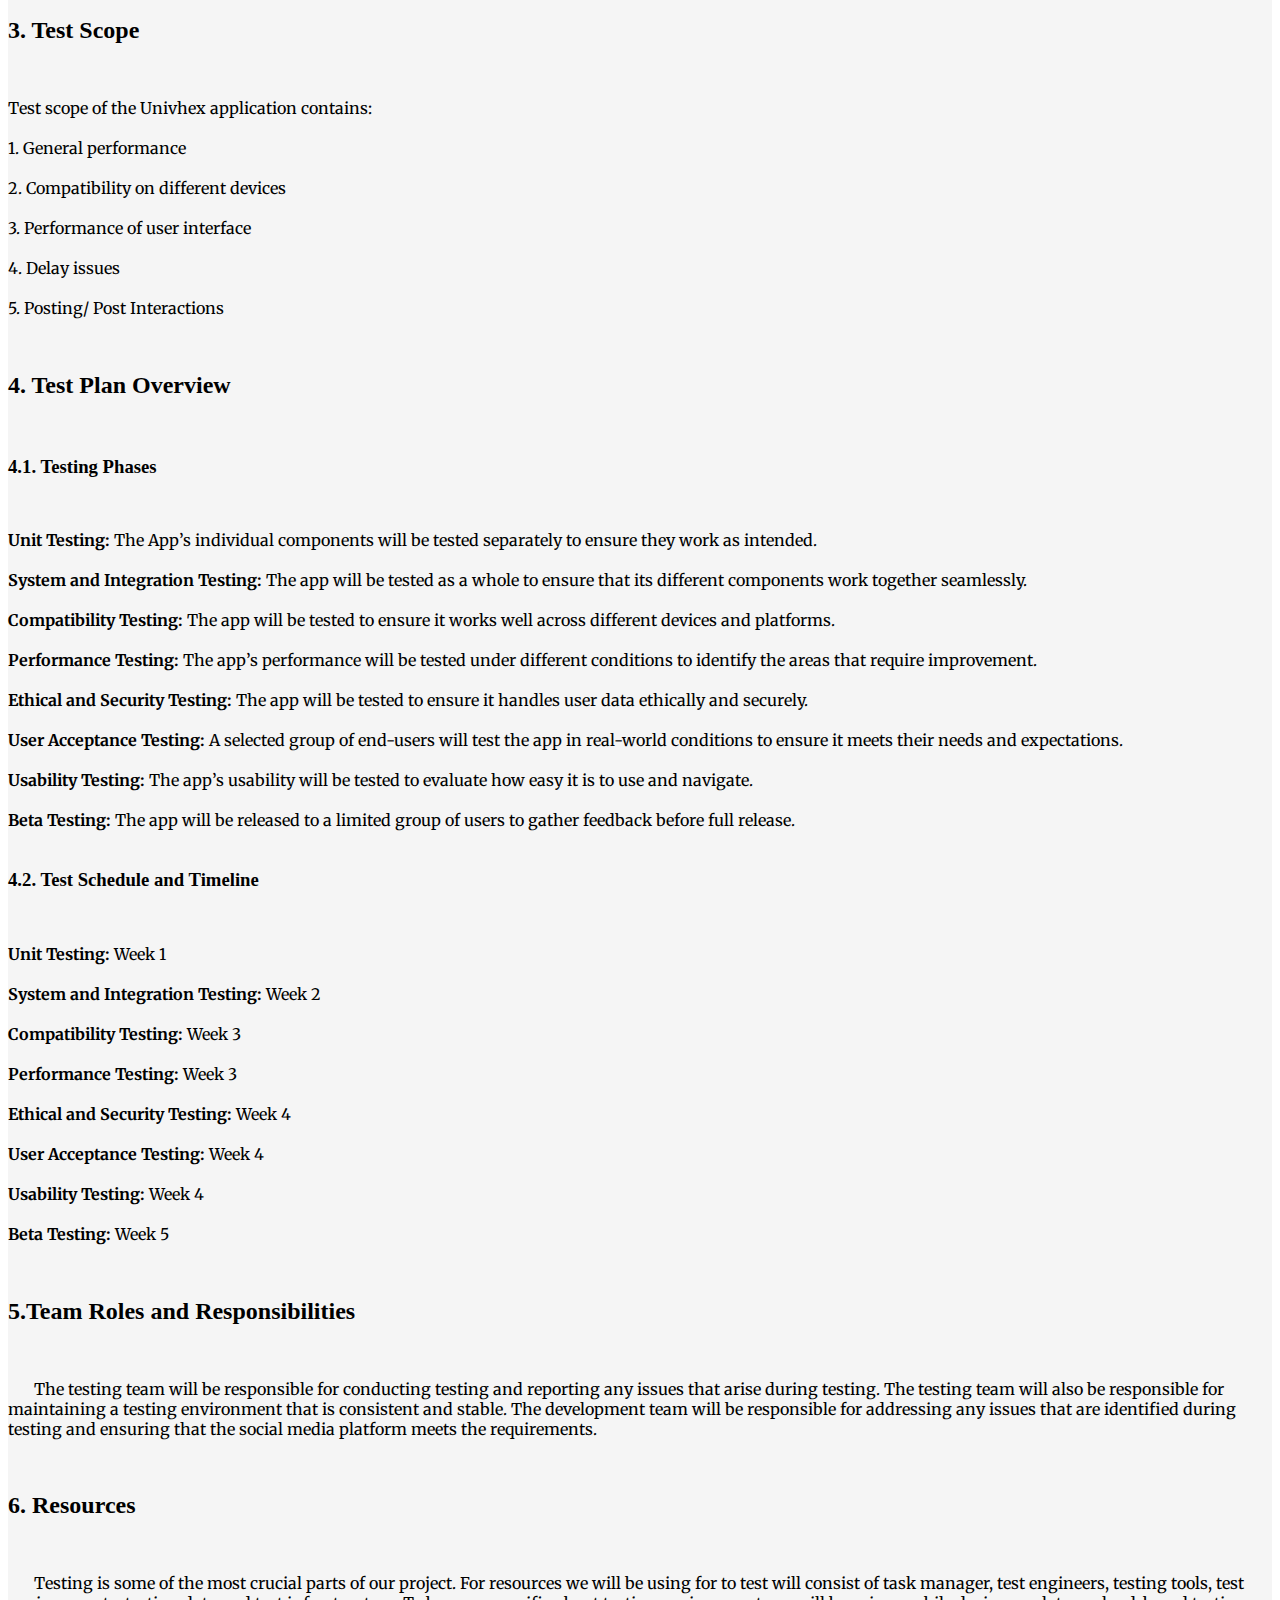
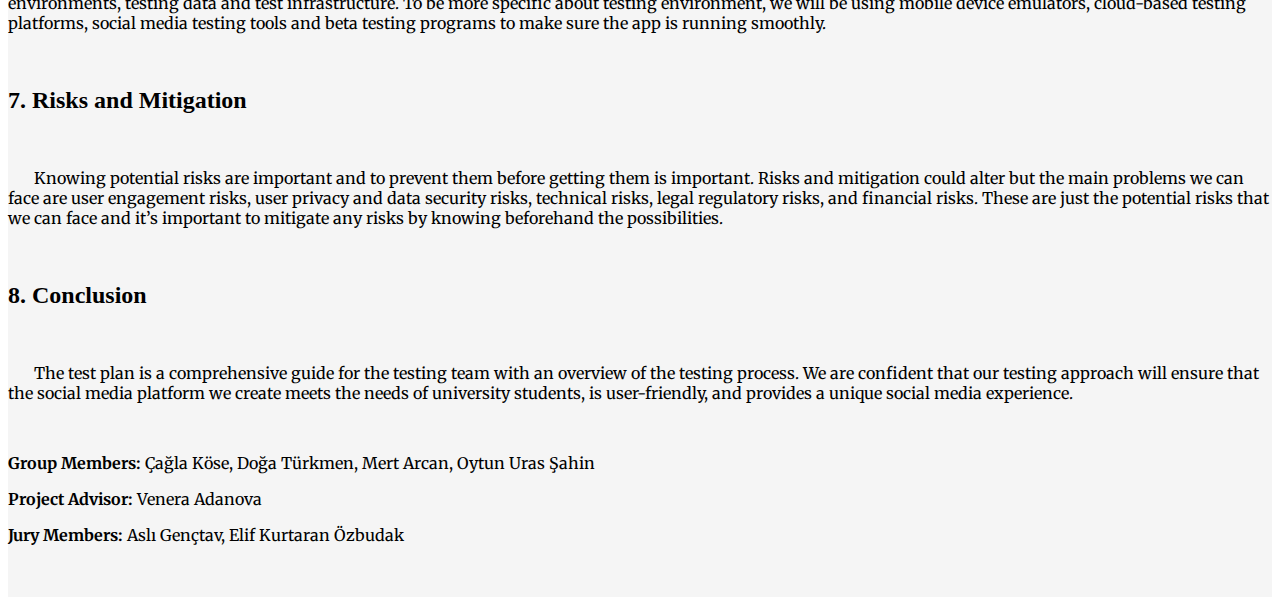
<file: HTML/testplan.html>
<!DOCTYPE html>
<html lang="en">

<head>
    <meta charset="UTF-8" />
    <meta http-equiv="X-UA-Compatible" content="IE=edge" />
    <meta name="viewport" content="width=device-width, initial-scale=1.0" />
    <title>Univhex</title>
    <link href="https://cdn.jsdelivr.net/npm/bootstrap@5.2.2/dist/css/bootstrap.min.css" rel="stylesheet"
        integrity="sha384-Zenh87qX5JnK2Jl0vWa8Ck2rdkQ2Bzep5IDxbcnCeuOxjzrPF/et3URy9Bv1WTRi" crossorigin="anonymous" />
    <script src="https://cdn.jsdelivr.net/npm/bootstrap@5.2.2/dist/js/bootstrap.bundle.min.js"
        integrity="sha384-OERcA2EqjJCMA+/3y+gxIOqMEjwtxJY7qPCqsdltbNJuaOe923+mo//f6V8Qbsw3"
        crossorigin="anonymous"></script>

    <link rel="preconnect" href="https://fonts.googleapis.com" />
    <link rel="preconnect" href="https://fonts.gstatic.com" crossorigin />
    <link href="https://fonts.googleapis.com/css2?family=Merriweather:wght@300;400;700&display=swap" rel="stylesheet" />
    <link rel="stylesheet" href="../CSS/style.css" />
</head>

<style>
    table,
    th,
    td {
        border: 1px solid black;
    }
</style>

<body>
    <nav class="navbar navbar-expand-lg bg-light" style="position:fixed; width: 100%;">
        <div class="container-fluid">
            <a class="navbar-brand" href="./index.html">
                <img src="../Images/icon.png" style="width: 30px; height: 30px" alt="" />Univhex
            </a>
            <button class="navbar-toggler" type="button" data-bs-toggle="collapse"
                data-bs-target="#navbarSupportedContent" aria-controls="navbarSupportedContent" aria-expanded="false"
                aria-label="Toggle navigation">
                <span class="navbar-toggler-icon"></span>
            </button>
            <div class="collapse navbar-collapse" id="navbarSupportedContent">
                <ul class="navbar-nav me-auto mb-2 mb-lg-0">
                    <li class="nav-item">
                        <a class="nav-link" href="./proposal.html">Project Proposal</a>
                    </li>
                    <li class="nav-item">
                        <a class="nav-link" href="./specification.html">Project Specification</a>
                    </li>
                    <li class="nav-item">
                        <a class="nav-link" href="#">High Level Design Report</a>
                    </li>
                    <li class="nav-item">
                        <a class="nav-link" href="./lowlevel.html">Low Level Design Report</a>
                    </li>
                    <li class="nav-item">
                        <a class="nav-link" href="./testplan.html">Test Plan Report</a>
                    </li>
                </ul>
            </div>
        </div>
    </nav>

    <div class="container-fluid">
        <div class="row" style="height: 95vh">
            <div class="col-sm-3 "></div>
            <div class="col-sm-6 order-lg-2">
                <div class="container">

                    <h1 style="text-align: center; padding-top: 4%; margin-top: 10%; margin-bottom: 3% ">
                        Univhex
                    </h1>

                    <div style="text-align: center;"><a href="../Download/Univhex_Test_Plan_Report.pdf" download>
                            Download Test Plan Report</a></div>

                    <br>
                    <h2>1. Introduction</h2><br>
                    <p class="p-font" style="text-indent: 2vw">
                        &emsp;The purpose of this Test Plan Report is to ensure that our multifunctional social media
                        platform for university students provides a unique social media experience while maintaining a
                        safe and user-friendly environment. Our primary goal is to create a social media platform that
                        allows students to share their ideas, needs, wishes, and other campus life-related subjects with
                        ease. We aim to provide a platform that university students can use to spend their time with
                        pleasure. In creating this social media platform, our primary duty is to afford a secure and
                        user-friendly environment where university students can socialize. The aim of this test plan is
                        to ensure that the social media platform meets the requirements and provides a seamless
                        experience for the university students.
                    </p>
                    <br>
                    <h2>2. Testing Approach</h2><br>
                    <h3>2.1 Test Objectives</h3><br>
                    <p class="p-font">
                        • Ensuring that users can register and sign-in properly.<br><br>
                        • Ensuring the e-mail verification feature working.<br><br>
                        • Ensuring that users can see and make interaction with posts properly.<br><br>
                        • Validating the user interface is working without a delay.<br><br>
                        • Ensuring that the users share posts without a problem.<br><br>
                        • Verifying the user profile contains all the information.<br><br>
                        • Validating the app performance on different devices.<br><br>
                        • Validating the app compatibility on different devices.
                    </p><br>
                    <h3>2.2 Test Tools</h3><br>
                    <p class="p-font">
                        • Flutter<br><br>
                        • Web
                    </p><br>
                    <h3>2.3 Test Environment</h3><br>
                    <p class="p-font" style="text-indent: 2vw;">
                        We will conduct our testing in an environment that includes Android and iOS mobile devices and
                        popular web browsers such as Google Chrome, Safari, and Mozilla Firefox. By conducting testing
                        in a diverse environment, we will be able to identify any compatibility issues that may arise
                        and ensure that our social media platform is accessible to all university students.
                    </p><br>
                    <h3>2.4 Test Methods</h3><br>
                    <p class="p-font" style="text-indent: 2vw;">
                        We will use both manual testing and automated testing methods to conduct our testing. Manual
                        testing will involve real users interacting with the social media platform to identify any
                        issues that may arise during normal usage. Automated testing will involve using testing tools to
                        identify any functional, usability, security, or performance issues that may not be apparent
                        during manual testing.
                    </p><br>

                    <h2>3. Test Scope</h2><br>
                    <p class="p-font">
                        Test scope of the Univhex application contains:<br><br>
                        1. General performance<br><br>
                        2. Compatibility on different devices<br><br>
                        3. Performance of user interface<br><br>
                        4. Delay issues<br><br>
                        5. Posting/ Post Interactions<br>
                    </p><br>

                    <h2>4. Test Plan Overview</h2><br>
                    <h3>4.1. Testing Phases</h3><br>
                    <p class="p-font">

                        <b>Unit Testing: </b>The App’s individual components will be tested separately to ensure they
                        work as intended. <br><br>
                        <b>System and Integration Testing: </b>The app will be tested as a whole to ensure that its
                        different components work together seamlessly. <br><br>
                        <b>Compatibility Testing: </b>The app will be tested to ensure it works well across different
                        devices and platforms. <br><br>
                        <b>Performance Testing: </b>The app’s performance will be tested under different conditions to
                        identify the areas that require improvement. <br><br>
                        <b>Ethical and Security Testing: </b>The app will be tested to ensure it handles user data
                        ethically and securely. <br><br>
                        <b>User Acceptance Testing: </b>A selected group of end-users will test the app in real-world
                        conditions to ensure it meets their needs and expectations. <br><br>
                        <b>Usability Testing: </b>The app’s usability will be tested to evaluate how easy it is to use
                        and navigate. <br><br>
                        <b>Beta Testing: </b>The app will be released to a limited group of users to gather feedback
                        before full release. <br><br>
                    </p>
                    <h3>4.2. Test Schedule and Timeline</h3><br>

                    <p class="p-font">

                        <b>Unit Testing:</b> Week 1<br><br>
                        <b>System and Integration Testing:</b> Week 2<br><br>
                        <b>Compatibility Testing:</b> Week 3<br><br>
                        <b>Performance Testing:</b> Week 3<br><br>
                        <b>Ethical and Security Testing:</b> Week 4<br><br>
                        <b>User Acceptance Testing:</b> Week 4<br><br>
                        <b>Usability Testing:</b> Week 4<br><br>
                        <b>Beta Testing:</b> Week 5<br>

                    </p><br>

                    <h2>5.Team Roles and Responsibilities</h2><br>
                    <p class="p-font" style="text-indent: 2vw">
                        The testing team will be responsible for conducting testing and reporting any issues that arise
                        during testing. The testing team will also be responsible for maintaining a testing environment
                        that is consistent and stable. The development team will be responsible for addressing any
                        issues that are identified during testing and ensuring that the social media platform meets the
                        requirements.
                    </p><br>
                    <h2>6. Resources</h2><br>
                    <p class="p-font" style="text-indent: 2vw">
                        Testing is some of the most crucial parts of our project. For resources we will be using for to
                        test will consist of task manager, test engineers, testing tools, test environments, testing
                        data and test infrastructure. To be more specific about testing environment, we will be using
                        mobile device emulators, cloud-based testing platforms, social media testing tools and beta
                        testing programs to make sure the app is running smoothly.
                    </p><br>
                    <h2> 7. Risks and Mitigation</h2><br>
                    <p class="p-font" style="text-indent: 2vw">
                        Knowing potential risks are important and to prevent them before getting them is important.
                        Risks and mitigation could alter but the main problems we can face are user engagement risks,
                        user privacy and data security risks, technical risks, legal regulatory risks, and financial
                        risks. These are just the potential risks that we can face and it’s important to mitigate any
                        risks by knowing beforehand the possibilities.
                    </p><br>
                    <h2>8. Conclusion</h2><br>
                    <p class="p-font" style="text-indent: 2vw">
                        The test plan is a comprehensive guide for the testing team with an overview of the testing
                        process. We are confident that our testing approach will ensure that the social media platform
                        we create meets the needs of university students, is user-friendly, and provides a unique social
                        media experience.
                    </p>
                    <br>
                    <p class="p-font"><b>Group Members:</b> Çağla Köse, Doğa Türkmen, Mert Arcan, Oytun Uras Şahin</p>
                    <p class="p-font"><b>Project Advisor:</b> Venera Adanova</p>
                    <p class="p-font"><b>Jury Members:</b> Aslı Gençtav, Elif Kurtaran Özbudak</p>
                    <br>
                    <br>
                </div>


            </div>
</body>

</html>
</file>
<file: CSS/style.css>
.p-font {
  font-family: "Merriweather", serif;
}

.container{
  background-color: whitesmoke;
}

/*
static const Color myBlack = Color(0xFF212834);
  static const Color myOrange = Color(0xFFFFA500);
  static const Color myBlue = Color(0xFF0096FF);
  static const Color myBlue2 = Color(0xFF048bc2);
  static const Color myPurple = Color(0xFFBF40BF);
*/
</file>
